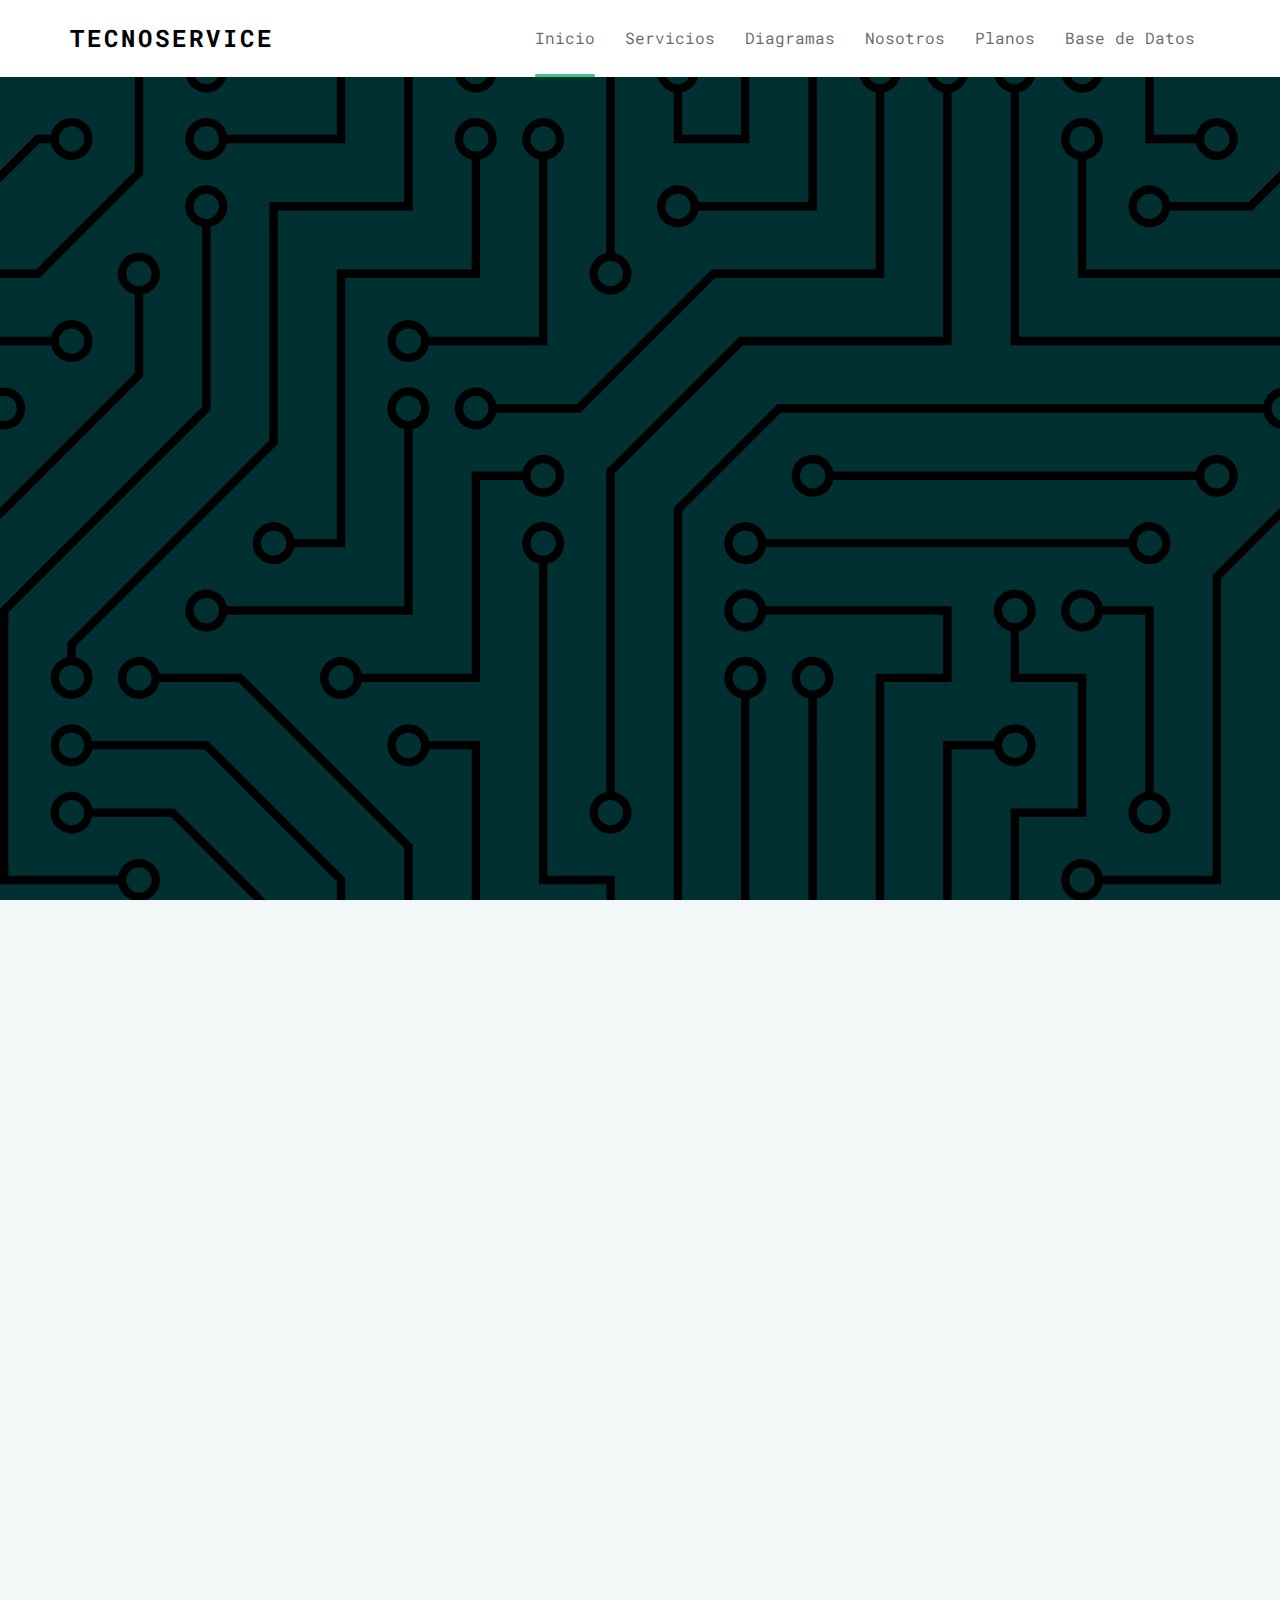
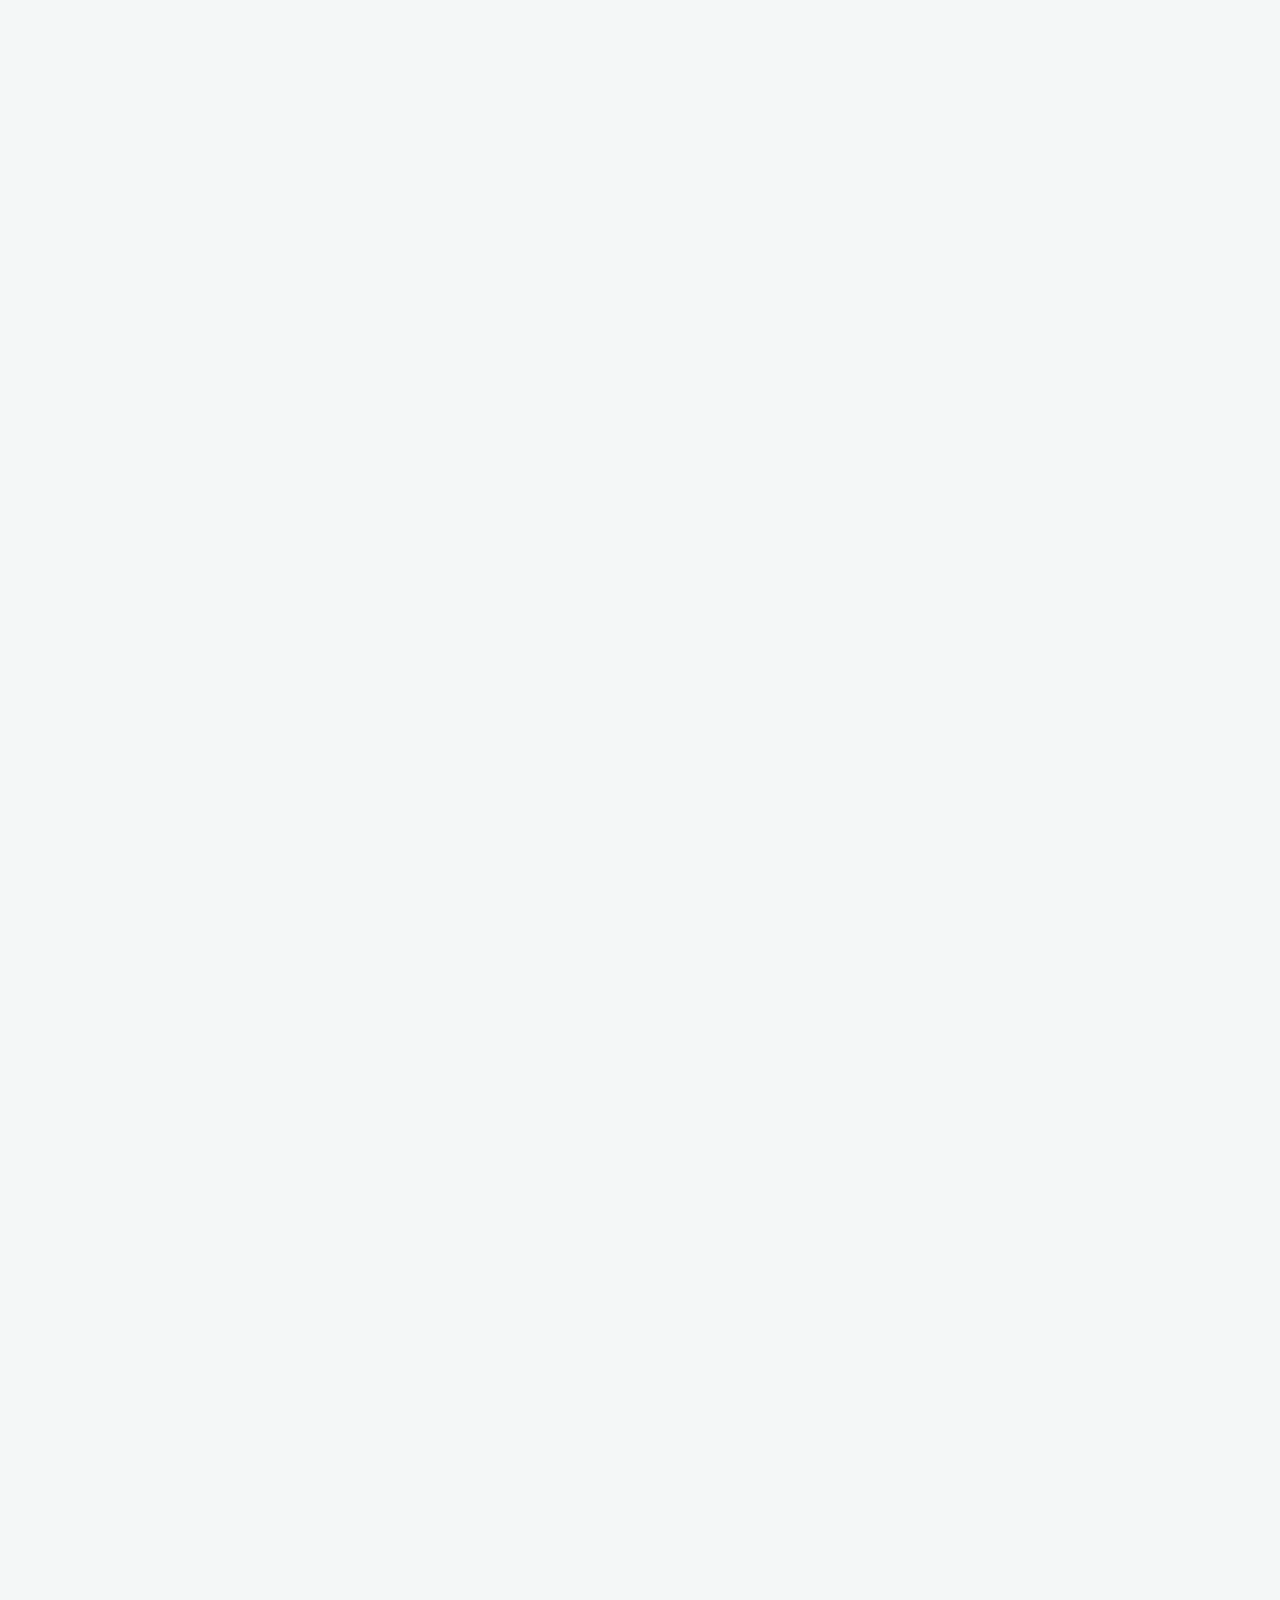
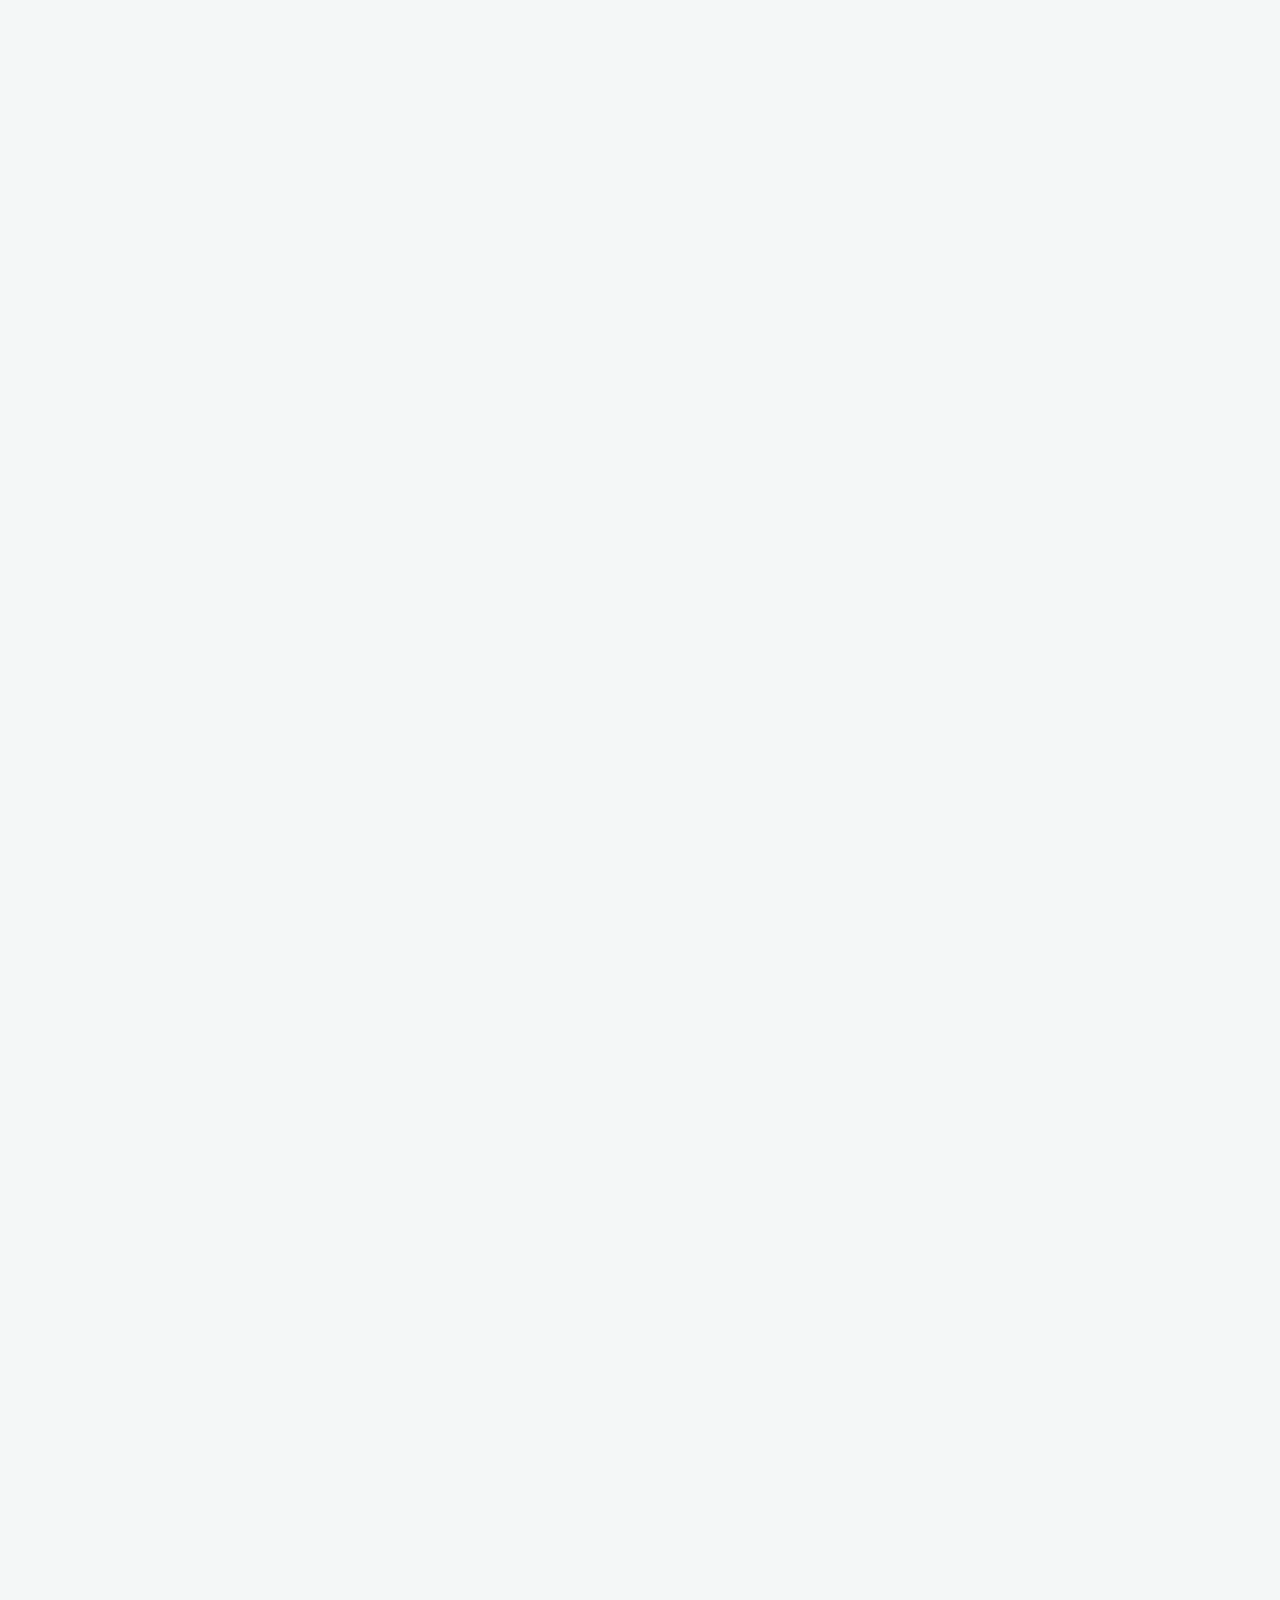
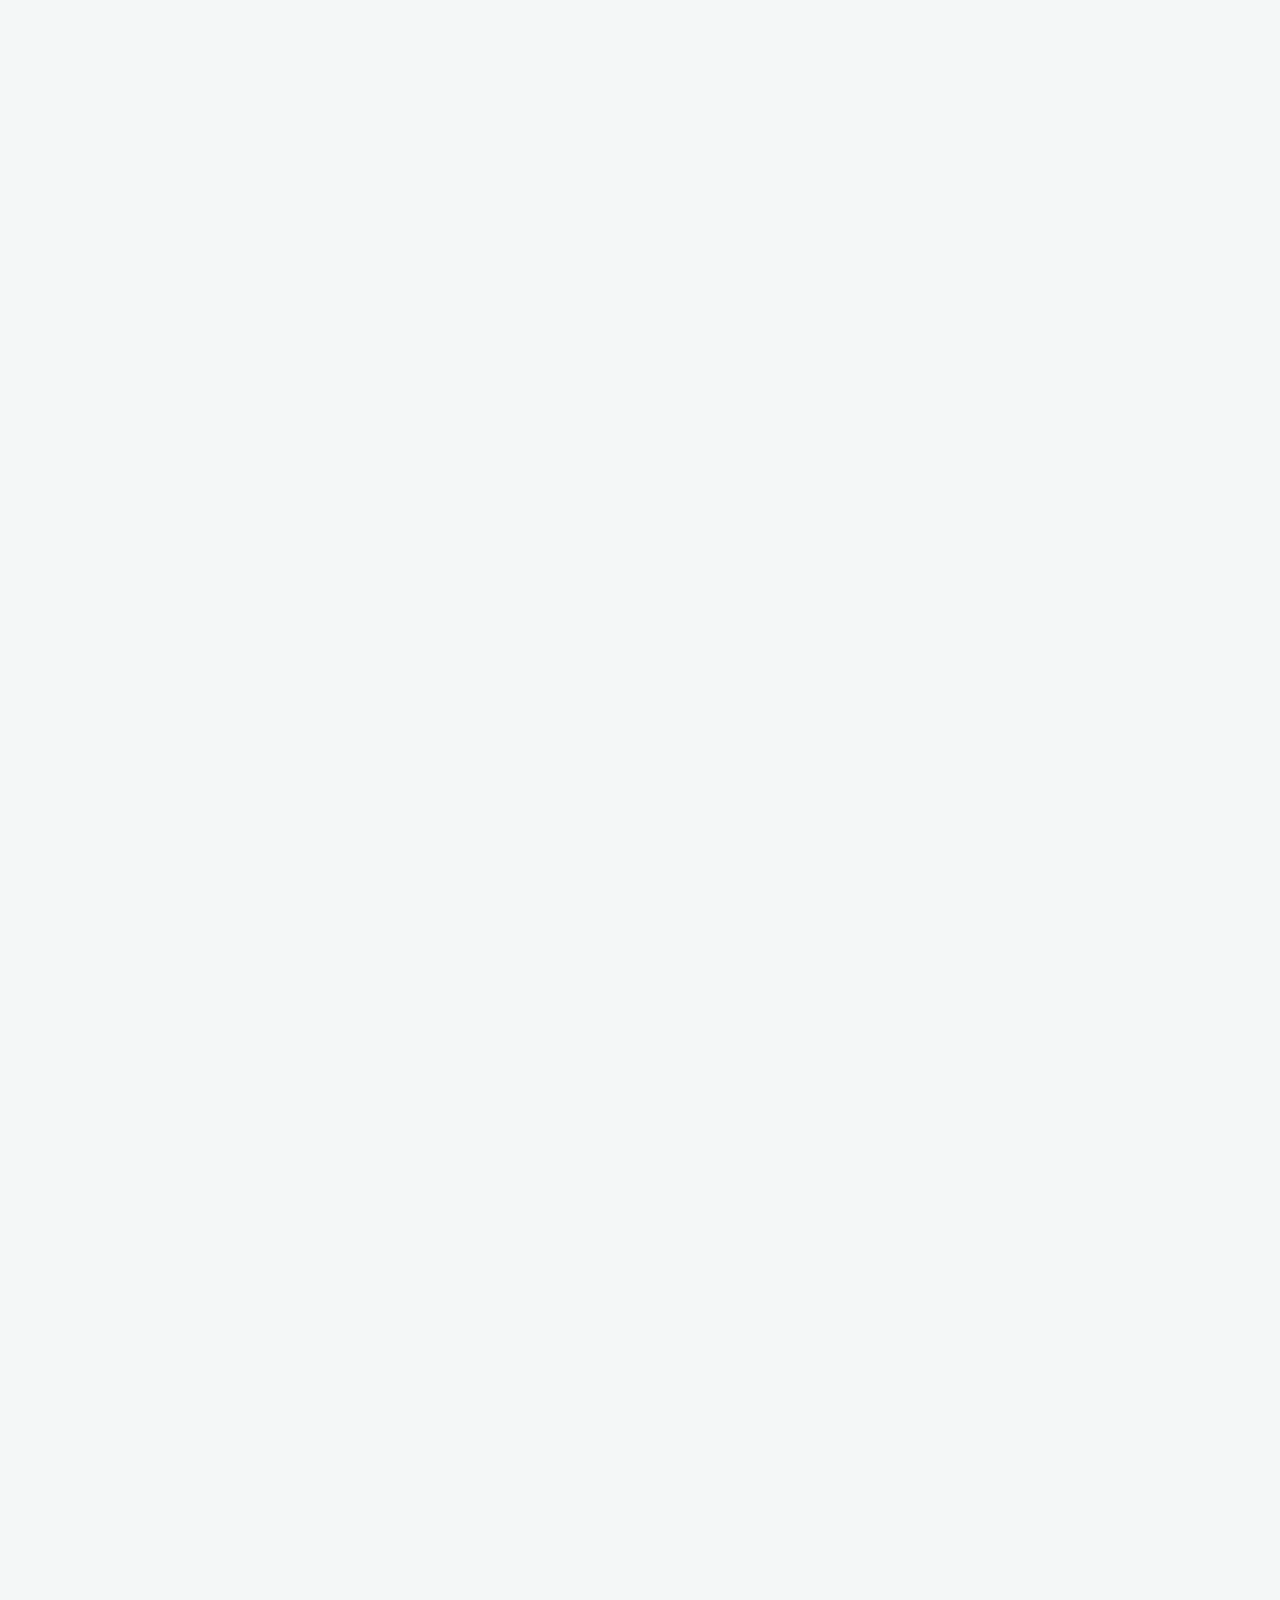
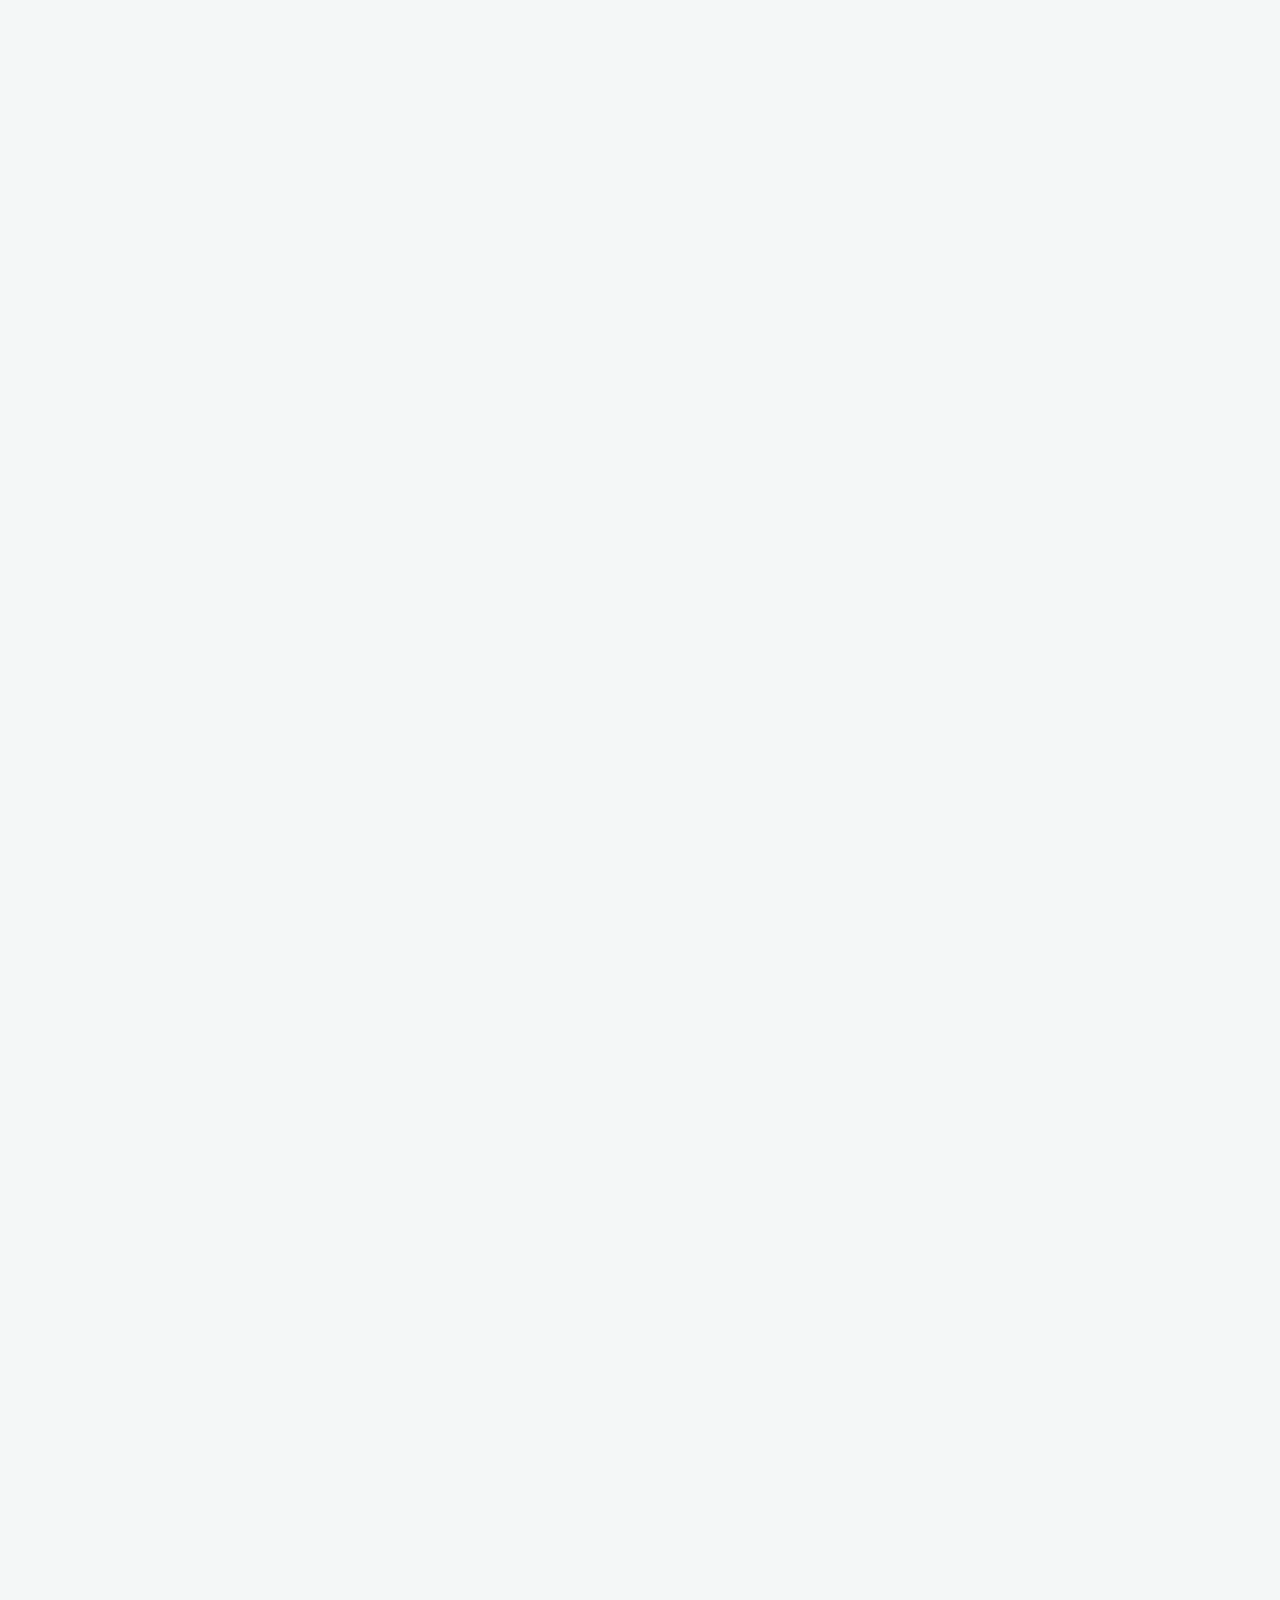
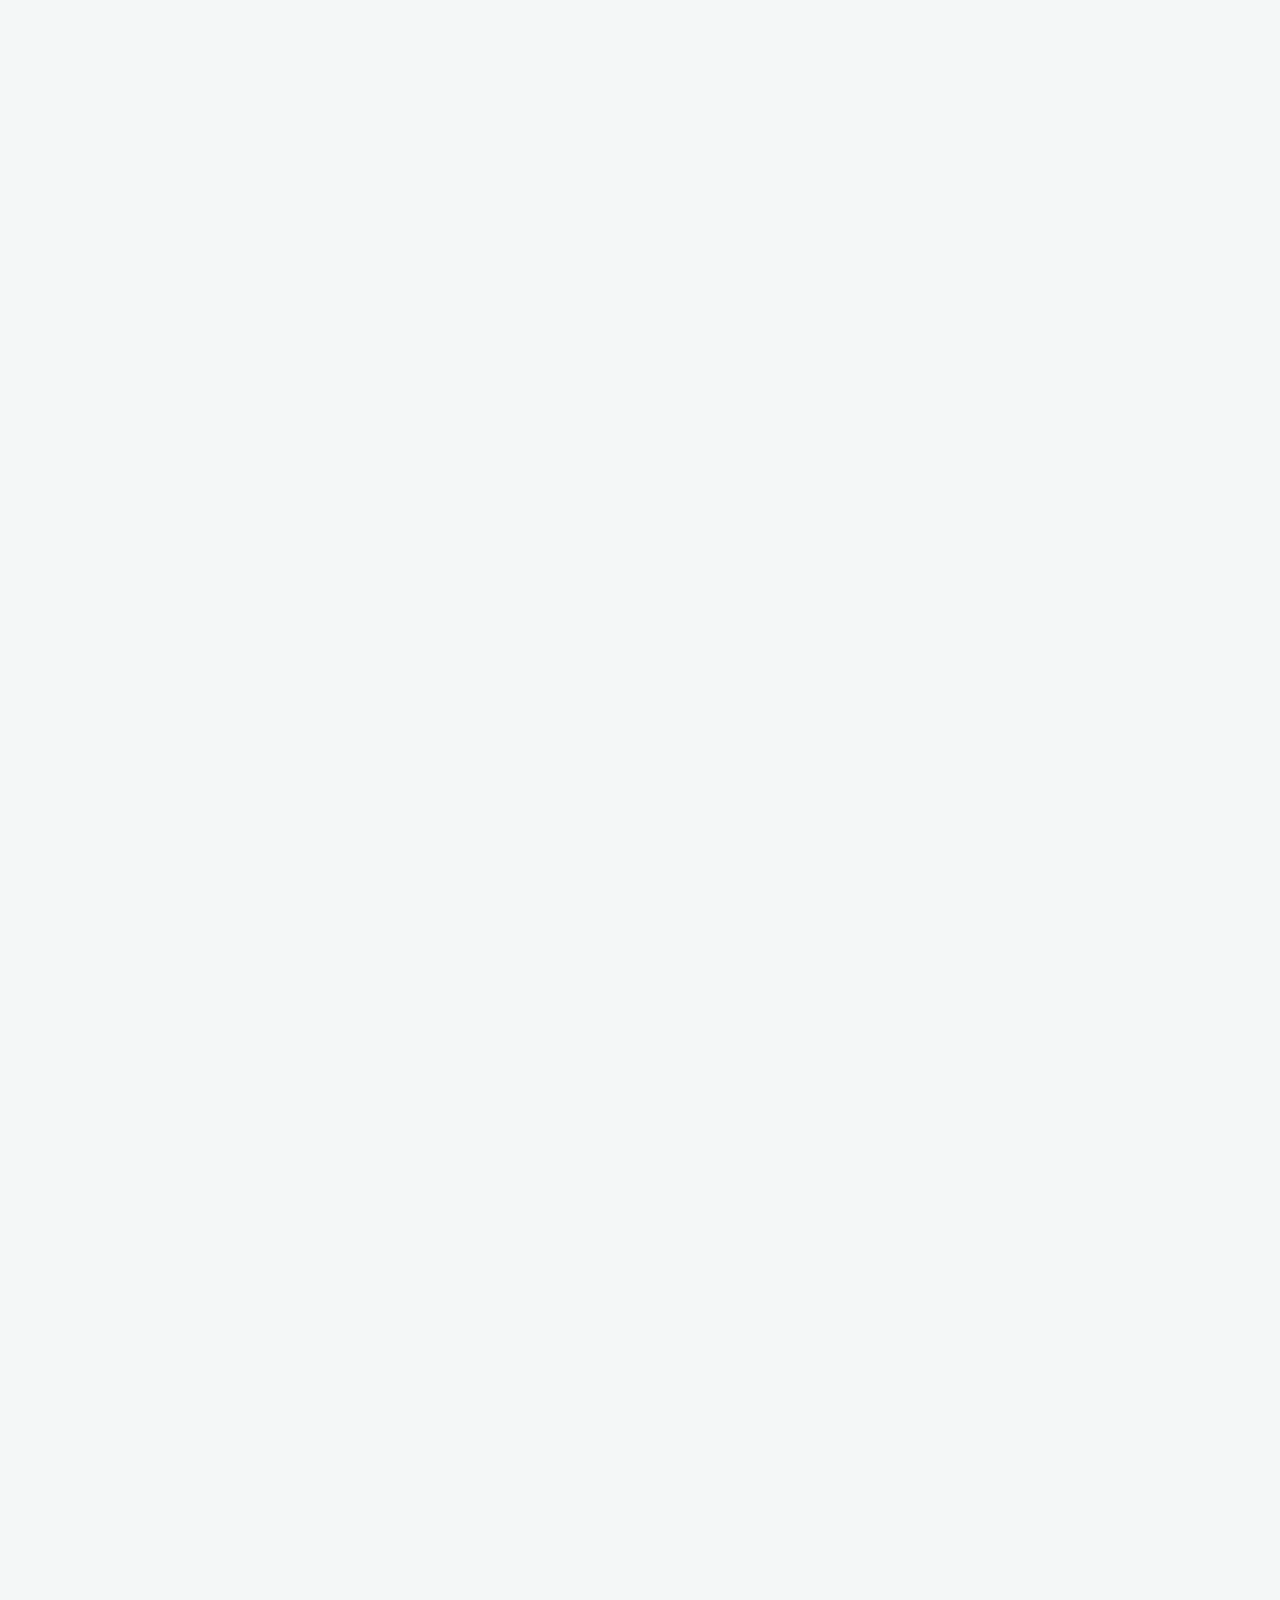
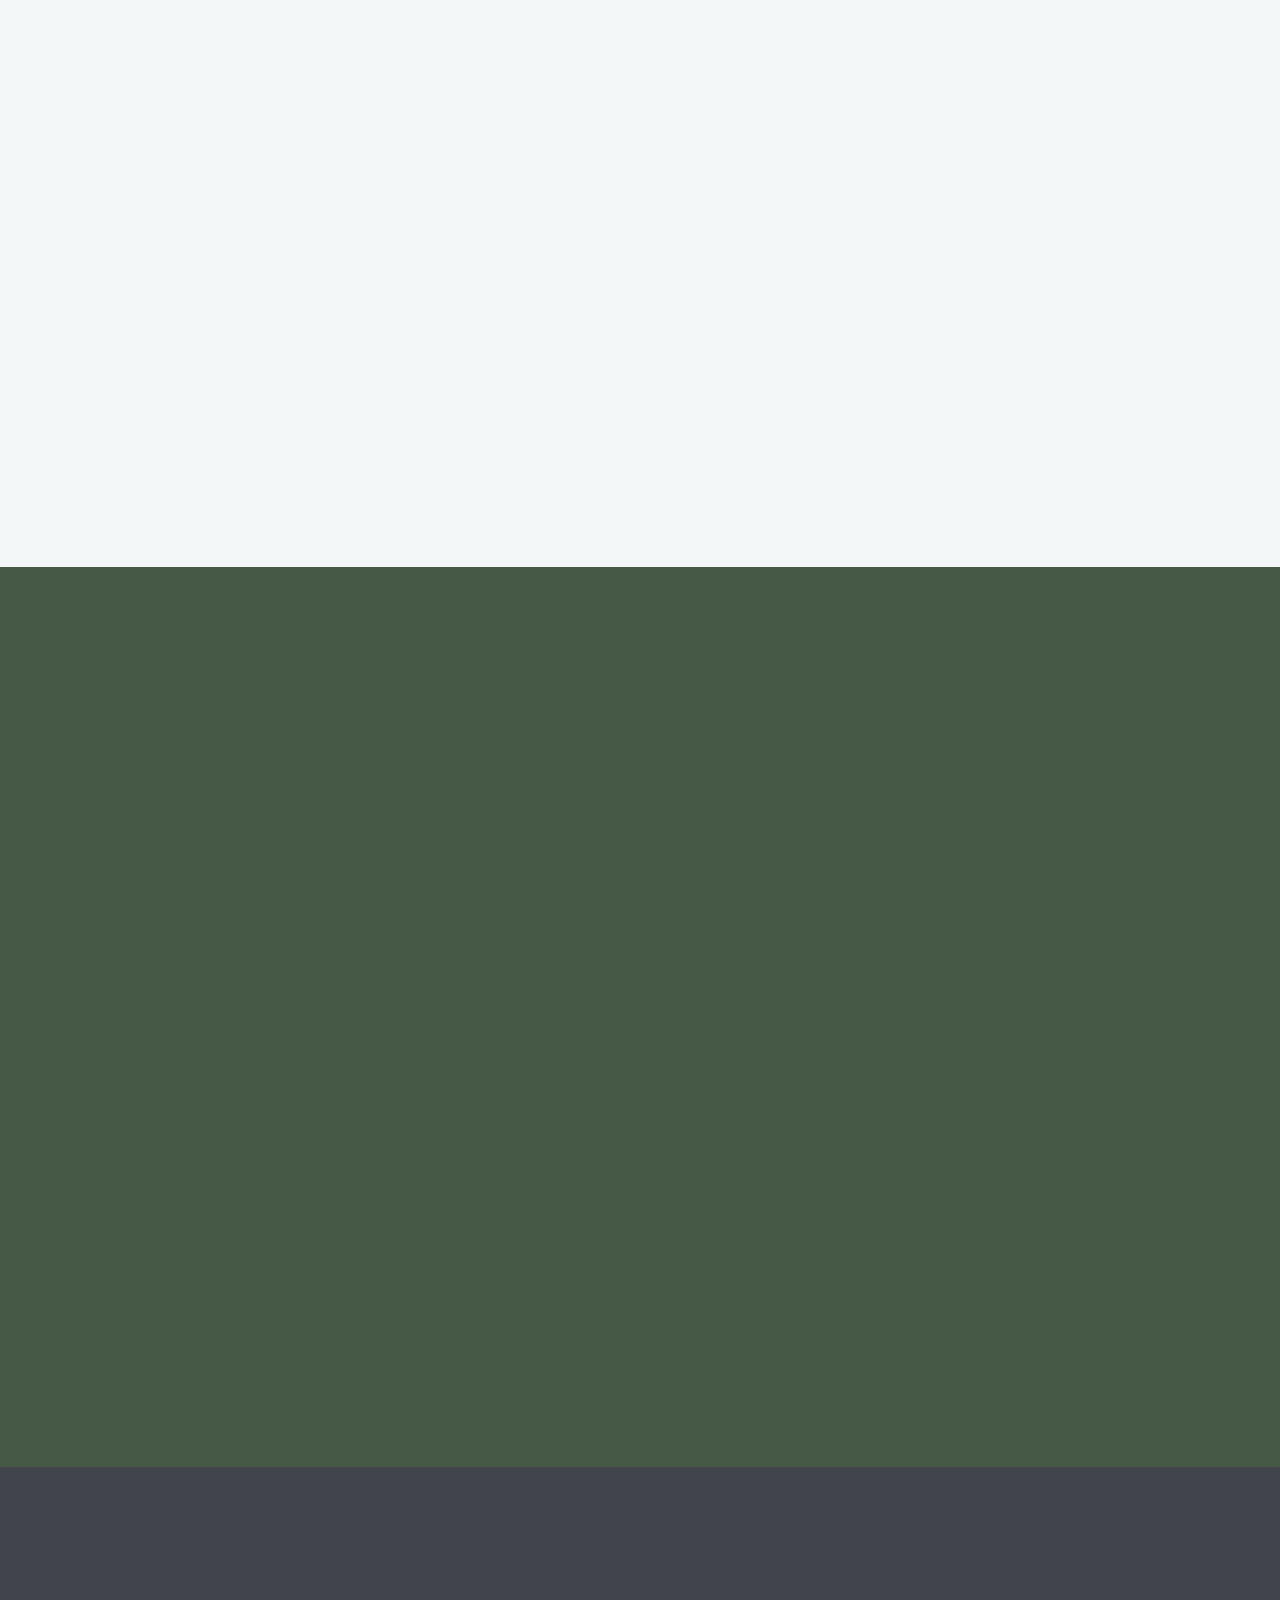
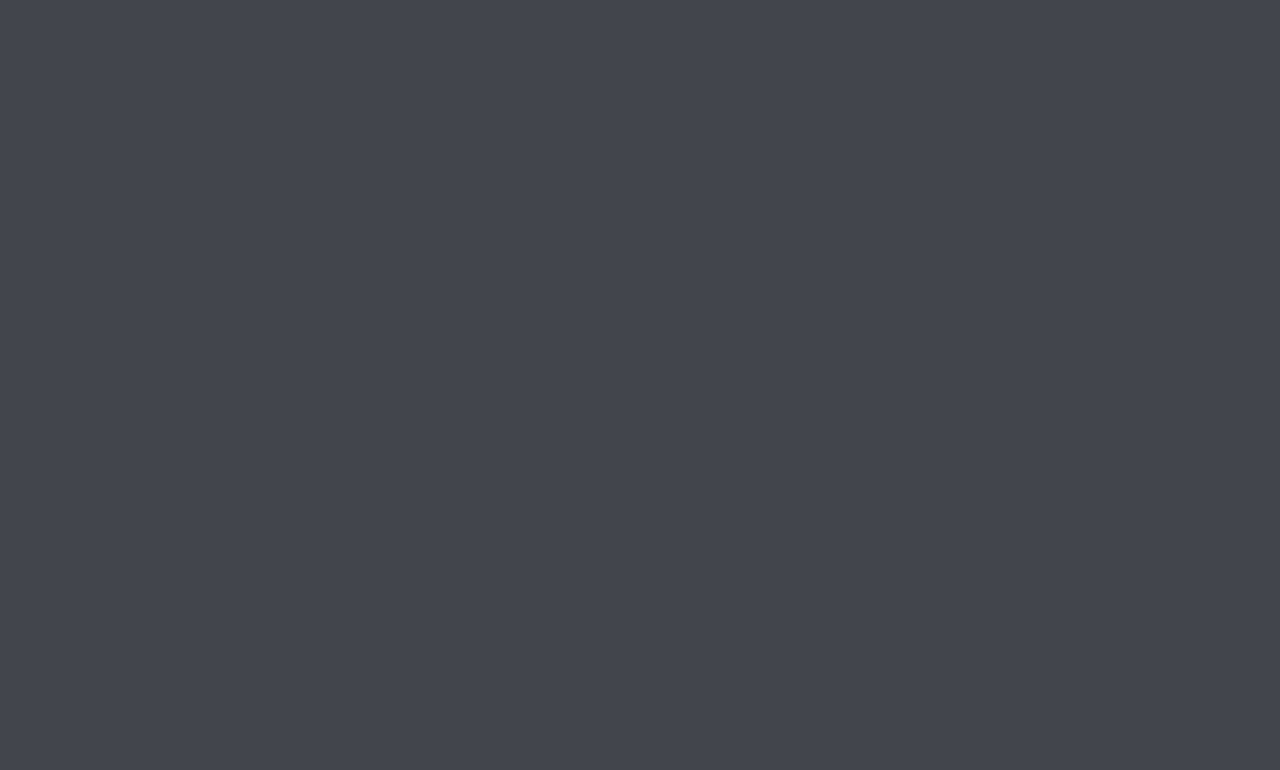
<file: index.html>
<!DOCTYPE html>
<html lang="es" class="no-js">

<head>
	<meta charset="utf-8">
	<meta http-equiv="X-UA-Compatible" content="IE=edge">
	<title>TecnoService</title>
	<meta name="viewport" content="width=device-width, initial-scale=1">
	<meta name="author" content="Baamonde Ezequiel" />
	<!-- Facebook and Twitter integration -->
	<meta property="og:title" content="" />
	<meta property="og:image" content="" />
	<meta property="og:url" content="" />
	<meta property="og:site_name" content="" />
	<meta property="og:description" content="" />
	<meta name="twitter:title" content="" />
	<meta name="twitter:image" content="" />
	<meta name="twitter:url" content="" />
	<meta name="twitter:card" content="" />

	<link rel="shortcut icon" href="images/favicon2.png">

	<link href="https://fonts.googleapis.com/css?family=Roboto+Mono:300,400" rel="stylesheet">

	<!-- Animate.css -->
	<link rel="stylesheet" href="css/animate.css">
	<!-- Icomoon Icon Fonts-->
	<link rel="stylesheet" href="css/icomoon.css">
	<!-- Simple Line Icons -->
	<link rel="stylesheet" href="css/simple-line-icons.css">
	<!-- Bootstrap  -->
	<link rel="stylesheet" href="css/bootstrap.css">
	<!-- Style -->
	<link rel="stylesheet" href="css/style.css">
	<!-- Modernizr JS -->
	<script src="js/modernizr-2.6.2.min.js"></script>

</head>

<body>
	<header role="banner" id="fh5co-header">
		<div class="container">
			<div class="row">
				<nav class="navbar navbar-default navbar-fixed-top">
					<div class="navbar-header">
						<!-- BOTON MENU PARA CELULARES -->
						<a href="#" class="js-fh5co-nav-toggle fh5co-nav-toggle" data-toggle="collapse"
							data-target="#navbar" aria-expanded="false" aria-controls="navbar"><i></i></a>
						<a class="navbar-brand" href="index.html">TecnoService</a>
					</div>
					<div id="navbar" class="navbar-collapse collapse">
						<ul class="nav navbar-nav navbar-right">
							<li class="active"><a href="#" data-nav-section="inicio"><span>Inicio</span></a></li>
							<li><a href="#" data-nav-section="servicios"><span>Servicios</span></a></li>
							<li><a href="#" data-nav-section="diagramas"><span>Diagramas</span></a></li>
							<li><a href="#" data-nav-section="información"><span>Nosotros</span></a></li>
							<li><a href="#" data-nav-section="planos"><span>Planos</span></a></li>
							<li><a href="#" data-nav-section="bd"><span>Base de Datos</span></a></li>
						</ul>
					</div>
				</nav>
			</div>
		</div>
	</header>

	<!-- CUERPO -->
	<section id="fh5co-home" data-section="inicio"
		style="background-color: #006164; background-image: url(images/circuit-board.svg);"
		data-stellar-background-ratio="0.5">
		<div class="gradient"></div>
		<div class="container">
			<div class="text-wrap">
				<div class="text-inner">
					<div class="row">
						<div class="col-md-8 col-md-offset-2 text-center">
							<h1 class="animate-box"><span class="big">PROYECTO ANUAL</span> <br><span>E.E.S.T.N°4</span>
								<br><span class="medium">MODELO Y SISTEMAS</span><br><span>Prof. Bouquet Ariel</span>
								<br> <span class="medium">BASE DE DATOS</span></h1>
							<h2 class="animate-box">Baamonde, Gonzalez.F, Niz, Ayala.N</h2>
							<div class="call-to-action">
								<a href="https://drive.google.com/drive/folders/1qQOYwvj9GF6wQmZ2IKnmTMOmg3T91O16?usp=sharing"
									target="_blank" class="demo animate-box"><i class="icon-google"></i> GOOGLE
									DRIVE</a>
								<!-- <a href="#" class="download animate-box"><i class="icon-download"></i> Download</a> -->
							</div>
						</div>
					</div>
				</div>
			</div>
		</div>
	</section>
	<!-- ######################################################################## -->
	<!-- SERVICIOS -->
	<section id="fh5co-services" data-section="servicios">
		<div class="fh5co-services">
			<div class="container">
				<div class="row"></div>
				<div class="col-md-4 text-center">
					<!-- CAJA 1 -->
					<div class="box-services">
						<div class="icon animate-box">
							<span><i class="icon-book"></i></span>
						</div>
						<div class="fh5co-post animate-box">
							<h3>Servicio Técnico</h3>
							<p>A domicilio o en nuestro local.</p>
						</div>
					</div>
				</div>

				<div class="col-md-4 text-center">
					<!-- CAJA 2 -->
					<div class="box-services">
						<div class="icon animate-box">
							<!-- icon-screen-desktop / icon-trophy-->
							<span><i class="icon-screen-desktop"></i></span>
						</div>
						<div class="fh5co-post animate-box">
							<!-- WEB HOSTING -->
							<h3>Web Hosting y Páginas Webs</h3>
							<p>Rapido, confiable y seguro, con una interfaz intuitiva para cargar tu Página Web.<br>¿No
								tenes una? TecnoService la desarrolla.</p>
						</div>

					</div>

				</div>
				<div class="col-md-4 text-center">
					<!-- CAJA 3 -->
					<div class="box-services">
						<div class="icon animate-box">
							<span><i class="icon-people"></i></span>
						</div>
						<div class="fh5co-post animate-box">
							<h3>Venta de Componentes</h3>
							<p>¡Arma tu PC con los componentes que vos quieras!</p>
						</div>
					</div>
				</div>

			</div>
		</div>
		</div>
	</section>
	<!-- ######################################################################## -->
	<!-- DIAGRAMAS -->
	<section id="fh5co-explore" data-section="diagramas">
		<div class="container">
			<div class="row">
				<div class="col-md-12 section-heading text-center">
					<h2 class="animate-box">Diagramas y Cursogramas de la empresa</h2>
					<div class="row">
						<div class="col-md-8 col-md-offset-2 subtext animate-box">
							<h3>Flujo de datos y Entidad - Relación</a></h3>
						</div>
					</div>
				</div>
			</div>
		</div>
		<!-- TARJETAS DE IMAGENES -->
		<div class="fh5co-project">
			<div class="container">
				<div class="row">
					<div class="col-md-4">
						<div class="fh5co-portfolio animate-box">
							<!-- SECTOR VENTAS, ATENCIÓN AL CLIENTE, DEPÓSITO -->
							<a href="https://gitmind.com/app/docs/m8vpvgcg"
								target="_blank">
								<div class="portfolio-entry"
									style="background-image: url(images/DFD/EsquemaRelaciones.jpg);">
									<div class="desc">
										<p>Nuestras Tablas relacionadas</p>
									</div>
								</div>
								<div class="portfolio-text text-center">
									<h3>Esquema de Relaciones</h3>
									<ul class="stuff">
										<li><i class="icon-download"></i></li>
									</ul>
								</div>
							</a>
						</div>
						<div class="fh5co-portfolio animate-box">
							<!-- SECTOR VENTAS, ATENCIÓN AL CLIENTE, DEPÓSITO -->
							<a href="https://drive.google.com/file/d/1LvfOOKy8RQiJTkyxn7EioD4OIQrP42M9/view?usp=sharing"
								target="_blank">
								<div class="portfolio-entry"
									style="background-image: url(images/DFD/DEPOSITO_ETC.png);">
									<div class="desc">
										<p>Este diagrama de flujo de datos cubre los sectores de <strong>"Venta física",
												"Atenc. al cliente" y "Depósito"</strong></p>
									</div>
								</div>
								<div class="portfolio-text text-center">
									<h3>Diagrama de Flujo de Datos</h3>
									<ul class="stuff">
										<li><i class="icon-download"></i></li>
									</ul>
								</div>
							</a>
						</div>
					</div>
					<div class="col-md-4">
						<div class="fh5co-portfolio animate-box">
							<!-- SECTOR EMPLEADOS -->
							<a href="https://drive.google.com/file/d/1u5UHKqJwGZrzDQs3acch-m8jSOu0mqpt/view?usp=sharing"
								target="_blank">
								<div class="portfolio-entry" style="background-image: url(images/DFD/EMPLEADOS.jpg);">
									<div class="desc">
										<p>Este diagrama de flujo de datos cubre el sector de
											<strong>"Empleados"</strong></p>
									</div>
								</div>
								<div class="portfolio-text text-center">
									<h3>Diagrama de Flujo de Datos</h3>
									<ul class="stuff">
										<li><i class="icon-download"></i></li>
									</ul>
								</div>
							</a>
						</div>
					</div>
					<div class="col-md-4">
						<div class="fh5co-portfolio animate-box">
							<!-- SECTOR COMPRA ONLINE -->
							<a href="https://drive.google.com/file/d/1bcNrat_9VtUAm9U-c2tv1THB5vVj_JD6/view?usp=sharing"
								target="_blank">
								<div class="portfolio-entry" style="background-image: url(images/DFD/ONLINE.jpg);">
									<div class="desc">
										<p>Este diagrama de flujo de datos cubre el sector de <strong>"Compra en
												línea"</strong></p>
									</div>
								</div>
								<div class="portfolio-text text-center">
									<h3>Diagrama de Flujo de Datos</h3>
									<ul class="stuff">
										<li><i class="icon-download"></i></li>
									</ul>
								</div>
							</a>
						</div>
					</div>
					<div class="col-md-4">
						<div class="fh5co-portfolio animate-box">
							<!-- SECTOR ENVIOS -->
							<a href="#">
								<div class="portfolio-entry" style="background-image: url(images/DFD/ENVIOS.jpg);">
									<div class="desc">
										<p>Este diagrama de flujo de datos cubre el sector de <strong>"Envíos</strong>
										</p>
									</div>
								</div>
								<div class="portfolio-text text-center">
									<h3>Diagrama de Flujo de Datos</h3>
									<ul class="stuff">
										<li><i class="icon-download"></i></li>
									</ul>
								</div>
							</a>
						</div>
					</div>
					<div class="col-md-4">
						<div class="fh5co-portfolio animate-box">
							<!-- entidad - relación -->
							<a href="https://drive.google.com/file/d/1I6V-I2soLIXa1Q9mK0ogdhWXFc7TTNtB/view?usp=sharing"
								target="_blank">
								<div class="portfolio-entry"
									style="background-image: url(images/DFD/diagrama\ entidad-relacion.jpg);">
									<div class="desc">
										<p>Diagrama de Entidad - Relación de nuestro <strong>sistema</strong></p>
									</div>
								</div>
								<div class="portfolio-text text-center">
									<h3>Entidad - Relación</h3>
									<ul class="stuff">
										<li><i class="icon-download"></i></li>
									</ul>
								</div>
							</a>
						</div>
					</div>
					<!-- CURSOGRAMA -->
					<div class="col-md-4">
						<div class="fh5co-portfolio animate-box">
							<a href="https://drive.google.com/file/d/1yosIRNLvtdkxO8vsqeJHVH-pTLhHMBVB/view?usp=sharing"
								target="_blank">
								<div class="portfolio-entry"
									style="background-image: url(images/cursograma/CursoGRama_Pedidos.jpeg);">
									<div class="desc">
										<p>Este cursograma corresponde al sector de <strong>pedidos</strong></p>
									</div>
								</div>
								<div class="portfolio-text text-center">
									<h3>Cursograma Pedidos</h3>
									<ul class="stuff">
										<li><i class="icon-download"></i></li>
									</ul>
								</div>
							</a>
						</div>
					</div>
					<!-- CURSOGRAMA -->
					<div class="col-md-4">
						<div class="fh5co-portfolio animate-box">
							<a href="https://drive.google.com/file/d/1Cy1Kffmx2ursFARItzRPG7vP3toF1ltD/view?usp=sharing"
								target="_blank">
								<div class="portfolio-entry"
									style="background-image: url(images/cursograma/CursoGramaFacturación.jpeg);">
									<div class="desc">
										<p>Este cursograma corresponde al sector de <strong>facturación</strong></p>
									</div>
								</div>
								<div class="portfolio-text text-center">
									<h3>Cursograma Facturación</h3>
									<ul class="stuff">
										<li><i class="icon-download"></i></li>
									</ul>
								</div>
							</a>
						</div>
					</div>
					<!-- CURSOGRAMA -->
					<div class="col-md-4">
						<div class="fh5co-portfolio animate-box">
							<a href="https://drive.google.com/file/d/1nYEyEaG4qM6kthOchdPYhtNgLvZBLUtZ/view?usp=sharing"
								target="_blank">
								<div class="portfolio-entry"
									style="background-image: url(images/cursograma/CursoGramaRemito.jpeg);">
									<div class="desc">
										<p>Este cursograma corresponde a los <strong>remitos</strong></p>
									</div>
								</div>
								<div class="portfolio-text text-center">
									<h3>Cursograma Remito</h3>
									<ul class="stuff">
										<li><i class="icon-download"></i></li>
									</ul>
								</div>
							</a>
						</div>
					</div>
					<!-- CURSOGRAMA -->
					<div class="col-md-4">
						<div class="fh5co-portfolio animate-box">
							<a href="https://drive.google.com/file/d/1rWxI4mAxTEg5R5UJCxN3Iwb8i5DjYe11/view?usp=sharing"
								target="_blank">
								<div class="portfolio-entry"
									style="background-image: url(images/cursograma/CursogramaCheques.jpeg);">
									<div class="desc">
										<p>Este cursograma corresponde a los <strong>cheques</strong></p>
									</div>
								</div>
								<div class="portfolio-text text-center">
									<h3>Cursograma Cheques</h3>
									<ul class="stuff">
										<li><i class="icon-download"></i></li>
									</ul>
								</div>
							</a>
						</div>
					</div>


				</div>
			</div>
		</div>

		<!-- ######################################################################## -->
		<br>
		<br><br><br><br><br><br><br>
		<!-- TECNOSERVICE INFORMACIÓN -->
		<div class="container" data-section="información">
			<div class="row">
				<div class="col-md-12 section-heading text-center">
					<h2 class="animate-box">Información de <a href="#">TecnoService</a></h2>
					<div class="row">
						<div class="col-md-8 col-md-offset-2 subtext animate-box">
							<h3>TecnoService busca que el cliente tenga la comodidad de subir su página web de manera
								sencilla a un host confiable y rapido. También de solicitar un técnico
								a domicilio o solicitar un diseño web y el desarrollo del mismo. Vendemos componentes
								informáticos y armamos la PC de tus sueños.</h3>
						</div>
					</div>
				</div>
			</div>
		</div>
		<div class="fh5co-project">
			<div class="container">
				<div class="row">

					<div class="col-md-4">
						<div class="fh5co-portfolio animate-box">
							<!-- LOGO -->
							<a href="https://drive.google.com/file/d/1dq1QFqkpz1O4yuV7bJsDCteDT5ffh1_k/view?usp=sharing"
								target="_blank">
								<div class="portfolio-entry"
									style="background-image: url(images/tecnoservice/walpapper.jpg);">
								</div>
								<div class="portfolio-text text-center">
									<h3>Logo</h3>
									<ul class="stuff">
										<li><i class="icon-download"></i></li>
									</ul>
								</div>
							</a>
						</div>
					</div>

					<div class="col-md-4">
						<div class="fh5co-portfolio animate-box">
							<!-- INSTAGRAM -->
							<a href="https://www.youtube.com/watch?v=bKDnNYmfS2o&ab_channel=InmoBusqueda"
								target="_blank">
								<div class="portfolio-entry"
									style="background-image: url(images/tecnoservice/local.png);">
									<div class="desc">
										<p>¡Mira cómo es nuestro local!</p>
									</div>
								</div>
								<div class="portfolio-text text-center">
									<h3>Local</h3>
									<ul class="stuff">
										<li><i class="icon-youtube"></i></li>
									</ul>
								</div>
							</a>
						</div>
					</div>

					<div class="col-md-4">
						<div class="fh5co-portfolio animate-box">
							<!-- UBICACIÓN -->
							<a href="https://goo.gl/maps/ojti4NKjFrdnsgyr7" target="_blank">
								<div class="portfolio-entry"
									style="background-image: url(images/tecnoservice/ubicación.png);">
									<div class="desc">
										<p>Decidimos esta ubicación por el hecho de que se encuentra en una zona
											centrica, cerca de la estación de tren y de rutas
											de transporte público. Además por la zona no se encuentran empresas de
											nuestro rubro.
										</p>
									</div>
								</div>
								<div class="portfolio-text text-center">
									<h3>Ubicación</h3>
									<ul class="stuff">
										<li><i class="icon-location2"></i></li>
									</ul>
								</div>
							</a>
						</div>
					</div>
					<!-- CICLO DE VIDA -->
					<div class="col-md-4">
						<div class="fh5co-portfolio animate-box">
							<a href="https://drive.google.com/file/d/1rlCg5uMouyfP8yZIm9s6jDmsirlRKGLc/view?usp=sharing"
								target="_blank">
								<div class="portfolio-entry"
									style="background-image: url(images/tecnoservice/CicloDeVida_TecnoService.jpg);">
									<div class="desc">
										<p>Ciclo de vida de nuestra empresa</p>
									</div>
								</div>
								<div class="portfolio-text text-center">
									<h3>Ciclo de Vida</h3>
									<ul class="stuff">
										<li><i class="icon-book"></i></li>
									</ul>
								</div>
							</a>
						</div>
					</div>
				</div>
			</div>
		</div>




		<br><br><br>
		<!-- ######################################################################## -->
		<!-- NUMEROS INSTAGRAM -->
		<div id="fh5co-counter-section" class="fh5co-counters">
			<div class="container">
				<div class="row">
					<div class="col-md-6 col-md-offset-3 animate-box">
						<center>
							<p>SEGUINOS EN <a href="https://www.instagram.com/tecnoservice_zonasur/"
									target="_blank">INSTAGRAM <i class="icon-instagram"></i></a></p>
						</center>
					</div>
				</div>
				<div class="row animate-box">
					<!-- <div class="col-md-3 text-center">
						<span class="fh5co-counter js-counter" data-from="0" data-to="31" data-speed="5000" data-refresh-interval="50"></span>
						<span class="fh5co-counter-label">Publicaciones</span>
					</div> -->
					<div class="col-md-6 text-center">
						<span class="fh5co-counter js-counter" data-from="0" data-to="31" data-speed="5000"
							data-refresh-interval="50"></span>
						<span class="fh5co-counter-label">Publicaciones</span>
					</div>

					<div class="col-md-6 text-center">
						<span class="fh5co-counter js-counter" data-from="0" data-to="211" data-speed="5000"
							data-refresh-interval="50"></span>
						<span class="fh5co-counter-label">Seguidores</span>
					</div>
					<!-- <div class="col-md-3 text-center">
						<span class="fh5co-counter js-counter" data-from="0" data-to="8687" data-speed="5000" data-refresh-interval="50"></span>
						<span class="fh5co-counter-label">Finished Projects</span>
					</div> -->
				</div>
			</div>
		</div>

	</section>

	<!-- ######################################################################## -->
	<!-- PLANOS -->
	<section id="fh5co-testimony" data-section="planos">
		<div class="container">
			<div class="row">
				<div class="col-md-12 section-heading text-center">
					<h2 class="animate-box"><span>Plano de la empresa y vista gráfica</span></h2>
					<p class="animate-box">Hace clic para ver una <a
							href="https://docs.google.com/presentation/d/1BjqbeFvYMIMUcwgh64qQ-loG2RcpvOyL/edit?usp=sharing&ouid=118205888727422336835&rtpof=true&sd=true"
							target="_blank"><strong>Presentación 3D</strong></a></p><!-- PONER LINK -->
					<div class="row">
						<div class="col-md-8 col-md-offset-2 subtext animate-box">
						</div>
					</div>
				</div>
			</div>
			<div class="row">
				<!-- PLANO gral -->
				<div class="col-md-4">
					<div class="fh5co-portfolio animate-box">

						<a href="https://drive.google.com/file/d/1nAdqfTl9R39VA4vNrlHurU6XA0tqC0Yd/view?usp=sharing"
							target="_blank">
							<div class="portfolio-entry" style="background-image: url(images/tecnoservice/Plano.jpg);">
								<div class="desc">
									<p>Realizado en hoja tamaño A3</p>
								</div>
							</div>
							<div class="portfolio-text text-center">
								<h3>Vista General</h3>
								<ul class="stuff">
									<li><i class="icon-book"></i></li>
								</ul>
							</div>
						</a>
					</div>
				</div>
				<!-- VISTA 3D - 1-->
				<div class="col-md-4">
					<div class="fh5co-portfolio animate-box">
						<a href="#">
							<div class="portfolio-entry"
								style="background-image: url(images/tecnoservice/3D/AtencionAlCliente.jpg);">
								<div class="desc">
									<p>Vista gráfica 3D</p>
								</div>
							</div>
							<div class="portfolio-text text-center">
								<h3>Sector Atención al Cliente</h3>
								<ul class="stuff">
									<li><i class="icon-book"></i></li>
								</ul>
							</div>
						</a>
					</div>
				</div>
				<!-- VISTA 3D - 2-->
				<div class="col-md-4">
					<div class="fh5co-portfolio animate-box">
						<a href="#">
							<div class="portfolio-entry"
								style="background-image: url(images/tecnoservice/3D/Reuniones.jpg);">
								<div class="desc">
									<p>Vista gráfica 3D</p>
								</div>
							</div>
							<div class="portfolio-text text-center">
								<h3>Sector Reuniones</h3>
								<ul class="stuff">
									<li><i class="icon-book"></i></li>
								</ul>
							</div>
						</a>
					</div>
				</div>
				<!-- <div class="col-md-4">
					<div class="testimony-entry animate-box">
						<div class="feed-bubble">
							<p>Far far away, behind the word mountains, far from the countries Vokalia and Consonantia, there live the blind texts.</p>
						</div>
						<div class="author-img" style="background-image: url(images/user-1.jpg);"></div>
						<span class="user">Randy White <br> <small>Bloger, Analyst</small></span>
					</div>

					<div class="testimony-entry animate-box">
						<div class="feed-bubble">
							<p>Vokalia and Consonantia, there live the blind texts Far far away, behind the word mountains</p>
						</div>
						<div class="author-img" style="background-image: url(images/user-2.jpg);"></div>
						<span class="user">Randy White <br> <small>Bloger, Analyst</small></span>
					</div>

					<div class="testimony-entry animate-box">
						<div class="feed-bubble">
							<p>Far far away, behind the word mountains, far from the countries Vokalia and Consonantia, there live the blind texts.</p>
						</div>
						<div class="author-img" style="background-image: url(images/user-4.jpg);"></div>
						<span class="user">Randy White <br> <small>Bloger, Analyst</small></span>
					</div>
				</div>

				<div class="col-md-4">
					<div class="testimony-entry animate-box">
						<div class="feed-bubble">
							<p>Far far away, behind the word mountains, far from the countries Vokalia and Consonantia, there live the blind texts. Vokalia and Consonantia, there live the blind texts.</p>
						</div>
						<div class="author-img" style="background-image: url(images/user-3.jpg);"></div>
						<span class="user">Randy White <br> <small>Bloger, Analyst</small></span>
					</div>

					<div class="testimony-entry animate-box">
						<div class="feed-bubble">
							<p>Far far away, behind the word mountains. Vokalia and Consonantia</p>
						</div>
						<div class="author-img" style="background-image: url(images/user-5.jpg);"></div>
						<span class="user">Randy White <br> <small>Bloger, Analyst</small></span>
					</div>

					<div class="testimony-entry animate-box">
						<div class="feed-bubble">
							<p>Far far away, behind the word mountains, far from the countries Vokalia and Consonantia, there live the blind texts.</p>
						</div>
						<div class="author-img" style="background-image: url(images/user-1.jpg);"></div>
						<span class="user">Randy White <br> <small>Bloger, Analyst</small></span>
					</div>
				</div>

				<div class="col-md-4">
					<div class="testimony-entry animate-box">
						<div class="feed-bubble">
							<p>Far far away, behind the word mountains, far from the countries Vokalia and Consonantia, there live the blind texts.</p>
						</div>
						<div class="author-img" style="background-image: url(images/user-6.jpg);"></div>
						<span class="user">Randy White <br> <small>Bloger, Analyst</small></span>
					</div>

					<div class="testimony-entry animate-box">
						<div class="feed-bubble">
							<p>Far far away, behind the word mountains, far from the countries Vokalia and Consonantia, there live the blind texts.</p>
						</div>
						<div class="author-img" style="background-image: url(images/user-3.jpg);"></div>
						<span class="user">Randy White <br> <small>Bloger, Analyst</small></span>
					</div>

					<div class="testimony-entry animate-box">
						<div class="feed-bubble">
							<p>Far far away, behind the word mountains, far from the countries Vokalia and Consonantia, there live the blind texts.</p>
						</div>
						<div class="author-img" style="background-image: url(images/user-4.jpg);"></div>
						<span class="user">Randy White <br> <small>Bloger, Analyst</small></span>
					</div>
				</div> -->

			</div>
		</div>
	</section>
	<!-- 	
	<section id="fh5co-pricing" data-section="pricing">
		<section class="pricing-section bg-3">
      	<div class="container">
      		<div class="row">
					<div class="col-md-12 section-heading text-center">
						<h2 class="animate-box">Pricing</h2>
						<div class="row">
							<div class="col-md-8 col-md-offset-2 subtext animate-box">
								<h3>Far far away, behind the word mountains, far from the countries Vokalia and Consonantia, there live the blind texts.</h3>
							</div>
						</div>
					</div>
				</div>
      		<div class="row">
      			<div class="col-md-4 text-center animate-box">
      				<div class="pricing__item">
	                    <h3 class="pricing__title">Startup</h3>
	                    <div class="pricing__price"><span class="pricing_currency">$</span>9.90</div>
	                    <p class="pricing__sentence">Small business solution</p>
	                    <ul class="pricing__feature-list">
	                        <li class="pricing__feature">Unlimited calls</li>
	                        <li class="pricing__feature">Free hosting</li>
	                        <li class="pricing__feature">40MB of storage space</li>
	                    </ul>
	                    <p><a href="#" class="btn btn-primary btn-lg pricing__action">Read More</a></p>
	                </div>	
      			</div>
      			<div class="col-md-4 text-center animate-box">
      				<div class="pricing__item">
	                    <h3 class="pricing__title">Medium</h3>
	                    <div class="pricing__price"><span class="pricing_currency">$</span>29,90</div>
	                    <p class="pricing__sentence">Medium business solution</p>
	                    <ul class="pricing__feature-list">
	                        <li class="pricing__feature">Unlimited calls</li>
	                        <li class="pricing__feature">Free hosting</li>
	                        <li class="pricing__feature">10 hours of support</li>
	                        <li class="pricing__feature">Social media integration</li>
	                        <li class="pricing__feature">1GB of storage space</li>
	                    </ul>
	                    <p><a href="#" class="btn btn-primary btn-lg pricing__action">Read More</a></p>
	                </div>
      			</div>
      			<div class="col-md-4 text-center animate-box">
      				<div class="pricing__item">
	                    <h3 class="pricing__title">Large</h3>
	                    <div class="pricing__price"><span class="pricing_currency">$</span>59,90</div>
	                    <p class="pricing__sentence">Gigantic business solution</p>
	                    <ul class="pricing__feature-list">
	                        <li class="pricing__feature">Unlimited calls</li>
	                        <li class="pricing__feature">Free hosting</li>
	                        <li class="pricing__feature">Unlimited hours of support</li>
	                        <li class="pricing__feature">Social media integration</li>
	                        <li class="pricing__feature">Anaylitcs integration</li>
	                        <li class="pricing__feature">Unlimited storage space</li>
	                    </ul>
	                    <p><a href="#" class="btn btn-primary btn-lg pricing__action">Read More</a></p>
	                </div>
      			</div>
      		</div>
      	</div>
     </section>
	</section>	 -->

	<!-- ######################################################################## -->
	<!-- BASE DE DATOS -->
	<section id="fh5co-blog" data-section="bd">
		<div class="fh5co-blog">
			<div class="container">
				<div class="row">
					<div class="col-md-12 section-heading text-center">
						<h2 class="animate-box"><span>Nuestra Base de Datos</span></h2>
						<div class="row">
							<div class="col-md-8 col-md-offset-2 subtext">
								<h3 class="animate-box">Tablas, Relaciones, <strong><a
											href="pantallas/ingreso.html">Pantallas</a></strong> y <strong><a
											href="https://drive.google.com/file/d/1f4dL9ZZVRy554SDEPXY0cC__SPNQkpHF/view?usp=sharing"
											target="_blank">Diccionario de Datos</a></strong></h3>
							</div>
						</div>
					</div>
				</div>
				<!-- BLOQUES -->
				<div class="row">
					<!-- Tablas -->
					<div class="col-md-4 animate-box blog">
						<a href="https://drive.google.com/file/d/1Sq-CkukNieECTXOkiDlt1oArUqg80tgl/view?usp=sharing"
							target="_blank" class="entry">
							<div class="blog-bg" style="background-image: url(images/BD/ShowTables.jpg);">
								<!-- <div class="date">
									<span>03</span>
									<small>Mar</small>
								</div> -->
								<div class="desc">
									<p>Todas las tablas de nuestra base de datos</p>
								</div>
							</div>
							<div class="desc-grid">
								<h3>Show Tables</h3>
							</div>
						</a>
					</div>
					<!-- CLIENTES -->
					<div class="col-md-4 animate-box blog">
						<a href="https://drive.google.com/file/d/1mw648hHcdOjr_XBs1AYoxmrodkp3yGCU/view?usp=sharing"
							target="_blank" class="entry">
							<div class="blog-bg" style="background-image: url(images/BD/Clientes.jpg);">
								<div class="desc">
									<p>Describe Clientes</p>
								</div>
							</div>
							<div class="desc-grid">
								<h3>Clientes</h3>
							</div>
						</a>
					</div>
					<!-- DOMICILIO -->
					<div class="col-md-4 animate-box blog">
						<a href="https://drive.google.com/file/d/1ZlaALNYMaB5vtJpkGm6TNZDzV6xnFoP7/view?usp=sharing"
							target="_blank" class="entry">
							<div class="blog-bg" style="background-image: url(images/BD/Domicilio.jpg);">
								<div class="desc">
									<p>Describe Domicilio</p>
								</div>
							</div>
							<div class="desc-grid">
								<h3>Domicilio</h3>
							</div>
						</a>
					</div>
					<!-- ENVIOS -->
					<div class="col-md-4 animate-box blog">
						<a href="https://drive.google.com/file/d/1YSGF355sPbDM1JpTKnK-oJI1ebRxqlyL/view?usp=sharing"
							target="_blank" class="entry">
							<div class="blog-bg" style="background-image: url(images/BD/Envios.jpg);">
								<div class="desc">
									<p>Describe Envios</p>
								</div>
							</div>
							<div class="desc-grid">
								<h3>Envios</h3>
							</div>
						</a>
					</div>
					<!-- GESTION -->
					<div class="col-md-4 animate-box blog">
						<a href="https://drive.google.com/file/d/11OW2mVesr2KTJmRcE-NobmS94LaYo9s-/view?usp=sharing"
							target="_blank" class="entry">
							<div class="blog-bg" style="background-image: url(images/BD/Gestion.jpg);">
								<div class="desc">
									<p>Describe Gestion</p>
								</div>
							</div>
							<div class="desc-grid">
								<h3>Gestión</h3>
							</div>
						</a>
					</div>
					<!-- PEDIDOS -->
					<div class="col-md-4 animate-box blog">
						<a href="https://drive.google.com/file/d/187IqIMbXTJf5z0SZLXC9G66wFwZ6kWZn/view?usp=sharing"
							target="_blank" class="entry">
							<div class="blog-bg" style="background-image: url(images/BD/Pedidos.jpg);">
								<div class="desc">
									<p>Describe Pedidos</p>
								</div>
							</div>
							<div class="desc-grid">
								<h3>Pedidos</h3>
							</div>
						</a>
					</div>
					<!-- PERSONAL -->
					<div class="col-md-4 animate-box blog">
						<a href="https://drive.google.com/file/d/1ee8vzTlSsFBPf71sgGsnV_LP2lfavccd/view?usp=sharing"
							target="_blank" class="entry">
							<div class="blog-bg" style="background-image: url(images/BD/Personal.jpg);">
								<div class="desc">
									<p>Describe Personal</p>
								</div>
							</div>
							<div class="desc-grid">
								<h3>Personal</h3>
							</div>
						</a>
					</div>
					<!-- PRODUCTOS -->
					<div class="col-md-4 animate-box blog">
						<a href="https://drive.google.com/file/d/1KJIPKe2d8IRAbGwzUAKlQslW1WS7MQ2B/view?usp=sharing"
							target="_blank" class="entry">
							<div class="blog-bg" style="background-image: url(images/BD/Productos.jpg);">
								<div class="desc">
									<p>Describe Productos</p>
								</div>
							</div>
							<div class="desc-grid">
								<h3>Productos</h3>
							</div>
						</a>
					</div>
					<!-- PROVEEDOR -->
					<div class="col-md-4 animate-box blog">
						<a href="https://drive.google.com/file/d/1yjUMvX2r1fMrLE27RuTjxL5h9V3n2Jsw/view?usp=sharing"
							target="_blank" class="entry">
							<div class="blog-bg" style="background-image: url(images/BD/Proveedor.jpg);">
								<div class="desc">
									<p>Describe Proovedor</p>
								</div>
							</div>
							<div class="desc-grid">
								<h3>Proveedor</h3>
							</div>
						</a>
					</div>

					<!-- PRIVILEGIOS Y USUARIOS -->
					<div class="col-md-12 section-heading text-center">
						<div class="row">
							<div class="col-md-8 col-md-offset-2 subtext">
								<br><br><br>
								<h3 class="animate-box">Privilegios y Usuarios</h3>
							</div>
						</div>
					</div>

					<!-- USUARIOS -->
					<div class="col-md-4 animate-box blog">
						<a href="https://drive.google.com/file/d/1AJ5HDIq3wPcss9sB__orEMFlzHz5MN-4/view?usp=sharing"
							target="_blank" class="entry">
							<div class="blog-bg" style="background-image: url(images/Usuarios/CreacionUsuarios.png);">
								<div class="desc">
									<p>Estos son los 5 usuarios de nuestra BD</p>
								</div>
							</div>
							<div class="desc-grid">
								<h3>Usuarios</h3>
							</div>
						</a>
					</div>

					<!-- PRIVILEGIO BD -->
					<div class="col-md-4 animate-box blog">
						<a href="https://drive.google.com/file/d/1ojJJhlF4vf-D8H0U4ChRzP5_sMgaVuxw/view?usp=sharing"
							target="_blank" class="entry">
							<div class="blog-bg" style="background-image: url(images/Usuarios/PrivilegioBD.png);">
								<div class="desc">
									<p>Privilegio a nivel Base de Datos</p>
								</div>
							</div>
							<div class="desc-grid">
								<h3>Nivel B.D</h3>
							</div>
						</a>
					</div>

					<!-- PRIVILEGIO global -->
					<div class="col-md-4 animate-box blog">
						<a href="https://drive.google.com/file/d/1HmwIC5dluT3hv87afsf-jxuEmXExYJmP/view?usp=sharing"
							target="_blank" class="entry">
							<div class="blog-bg" style="background-image: url(images/Usuarios/PrivilegioGlobal.png);">
								<div class="desc">
									<p>Privilegio a nivel Global</p>
								</div>
							</div>
							<div class="desc-grid">
								<h3>Nivel GLOBAL</h3>
							</div>
						</a>
					</div>

					<!-- PRIVILEGIO Tabla -->
					<div class="col-md-4 animate-box blog">
						<a href="https://drive.google.com/file/d/16vEzRo4MOJDA936eItuKVIP7aaJTctpd/view?usp=sharing"
							target="_blank" class="entry">
							<div class="blog-bg" style="background-image: url(images/Usuarios/PrivilegioTablas.png);">
								<div class="desc">
									<p>Privilegio a nivel Tablas</p>
								</div>
							</div>
							<div class="desc-grid">
								<h3>Nivel TABLA</h3>
							</div>
						</a>
					</div>

					<!-- PRIVILEGIO Tabla -->
					<div class="col-md-4 animate-box blog">
						<a href="https://drive.google.com/file/d/15678z_deja_ocIxsx2GRMyeJvBQR12BM/view?usp=sharing"
							target="_blank" class="entry">
							<div class="blog-bg" style="background-image: url(images/Usuarios/PrivilegioColumnas.png);">
								<div class="desc">
									<p>Privilegio a nivel Columnas</p>
								</div>
							</div>
							<div class="desc-grid">
								<h3>Nivel Columnas</h3>
							</div>
						</a>
					</div>

					<!-- PRIVILEGIO Rutinas -->
					<div class="col-md-4 animate-box blog">
						<a href="https://drive.google.com/file/d/1z9dmGbHzN9KAjRW5ucxfCir3nWqHWuXK/view?usp=sharing"
							target="_blank" class="entry">
							<div class="blog-bg" style="background-image: url(images/Usuarios/PrivilegioColumnas.png);">
								<div class="desc">
									<p>Privilegio a nivel Rutinas</p>
								</div>
							</div>
							<div class="desc-grid">
								<h3>Nivel Rutinas</h3>
							</div>
						</a>
					</div>
					<!-- Registros -->
					<div class="col-md-12 section-heading text-center">
						<div class="row">
							<div class="col-md-8 col-md-offset-2 subtext">
								<br><br><br>
								<h3 class="animate-box"><strong><a href="https://drive.google.com/drive/folders/1bBESa0WrsAsjyj1DqBWaCgNE_-k37ShB?usp=sharing" target="_blank">Registros</a> | <a href="https://drive.google.com/drive/folders/1ARNTjI4n1pPq12uE21B7h620zD5-Czvk?usp=share_link" target="_blank">Consultas/SubConsultas</a> | <a href="https://drive.google.com/drive/folders/1h_glUhfvQzDaC7r0xUUYlMgPtUgO_GKc?usp=sharing" target="_blank">Vistas</a></strong></h3>
							</div>
						</div>
					</div>
				</div>
			</div>
		</div>
	</section>
	<!-- #################################################### -->
	<!-- PRESUPUESTO -->
	<section id="fh5co-home" style="background-color: #8cb18c; background-image: url(images/circuit-board.svg);" data-stellar-background-ratio="0.5">
		<div class="gradient"></div>
		<div class="container">
			<div class="text-wrap">
				<div class="text-inner">
					<div class="row">
						<div class="col-md-8 col-md-offset-2 text-center">
							<h1 class="animate-box"><span class="big">PRESUPUESTO TOTAL</span> <br><span>TecnoService</span>
							<br>
							<div class="call-to-action">
								<a href="https://docs.google.com/spreadsheets/d/1JFS00lSZUd3gNWEygXOvw2KZKMBukOwtRNYhAHDtOsw/edit?usp=share_link"
									target="_blank" class="demo animate-box"><i class="icon-book"></i> VER</a>
								<!-- <a href="#" class="download animate-box"><i class="icon-download"></i> Download</a> -->
							</div>
						</div>
					</div>
				</div>
			</div>
		</div>
	</section>
	<!-- #################################################### -->
	<!-- FOOTER -->
	<div id="fh5co-footer" role="contentinfo">
		<div class="container">
			<div class="row">
				<div class="col-md-4 animate-box">
					<h3 class="section-title">TecnoService</h3>
					<p style="text-align: justify;">Sitio Oficial</p>

				</div>

				<div class="col-md-4 animate-box">
					<h3 class="section-title">Nuestros Datos</h3>
					<ul class="contact-info">
						<li><i class="icon-map"></i>Avenida 40, entre calles 6 y 7. La Plata, Buenos Aires</li>

						<li><i class="icon-envelope"></i><a href="#">tecnoservicezonasur@gmail.com</a></li>
						<li><i class="icon-globe"></i><a href="#">www.tecnoservicezonasur.com.ar</a></li>
					</ul>
					<!-- <h3 class="section-title">SEGUINOS</h3>
					<ul class="social-media">
						<li><a href="#" class="facebook"><i class="icon-facebook"></i></a></li>
						<li><a href="#" class="twitter"><i class="icon-twitter"></i></a></li>
						<li><a href="#" class="dribbble"><i class="icon-dribbble"></i></a></li>
						<li><a href="#" class="github"><i class="icon-github-alt"></i></a></li>
					</ul> -->
				</div>
				<div class="col-md-4 animate-box">
					<h3 class="section-title">Dejanos tu mensaje</h3>
					<form class="contact-form">
						<div class="form-group">
							<label for="name" class="sr-only">Nombre</label>
							<input type="name" class="form-control" id="name" placeholder="Nombre">
						</div>
						<div class="form-group">
							<label for="email" class="sr-only">Email</label>
							<input type="email" class="form-control" id="email" placeholder="Email">
						</div>
						<div class="form-group">
							<label for="message" class="sr-only">Mensaje</label>
							<textarea class="form-control" id="message" rows="7" placeholder="Mensaje"></textarea>
						</div>
						<div class="form-group">
							<input type="submit" id="btn-submit" class="btn btn-send-message btn-md" value="Enviar"
								onclick="alert('El mensaje ha sido enviado con éxito');">
						</div>
					</form>
				</div>
			</div>
			<div class="row">
				<div class="col-md-12 animate-box">
					<p class="copy-right">&copy; 2022 TecnoService Página Web. Todos los derechos reservados. <br>
						Diseñado por: <a href="#" target="_blank">Baamonde Ezequiel</a> -
						Profesor a cargo: <a href="#" target="_blank">Bouquet Ariel</a>
					</p>
				</div>
			</div>
		</div>
	</div>

	<!-- ################### -->

	<!-- jQuery -->
	<script src="js/jquery.min.js"></script>
	<!-- jQuery Easing -->
	<script src="js/jquery.easing.1.3.js"></script>
	<!-- Bootstrap -->
	<script src="js/bootstrap.min.js"></script>
	<!-- Waypoints -->
	<script src="js/jquery.waypoints.min.js"></script>
	<!-- Stellar Parallax -->
	<script src="js/jquery.stellar.min.js"></script>
	<!-- Counters -->
	<script src="js/jquery.countTo.js"></script>
	<!-- Main JS (Do not remove) -->
	<script src="js/main.js"></script>

</body>

</html>
</file>
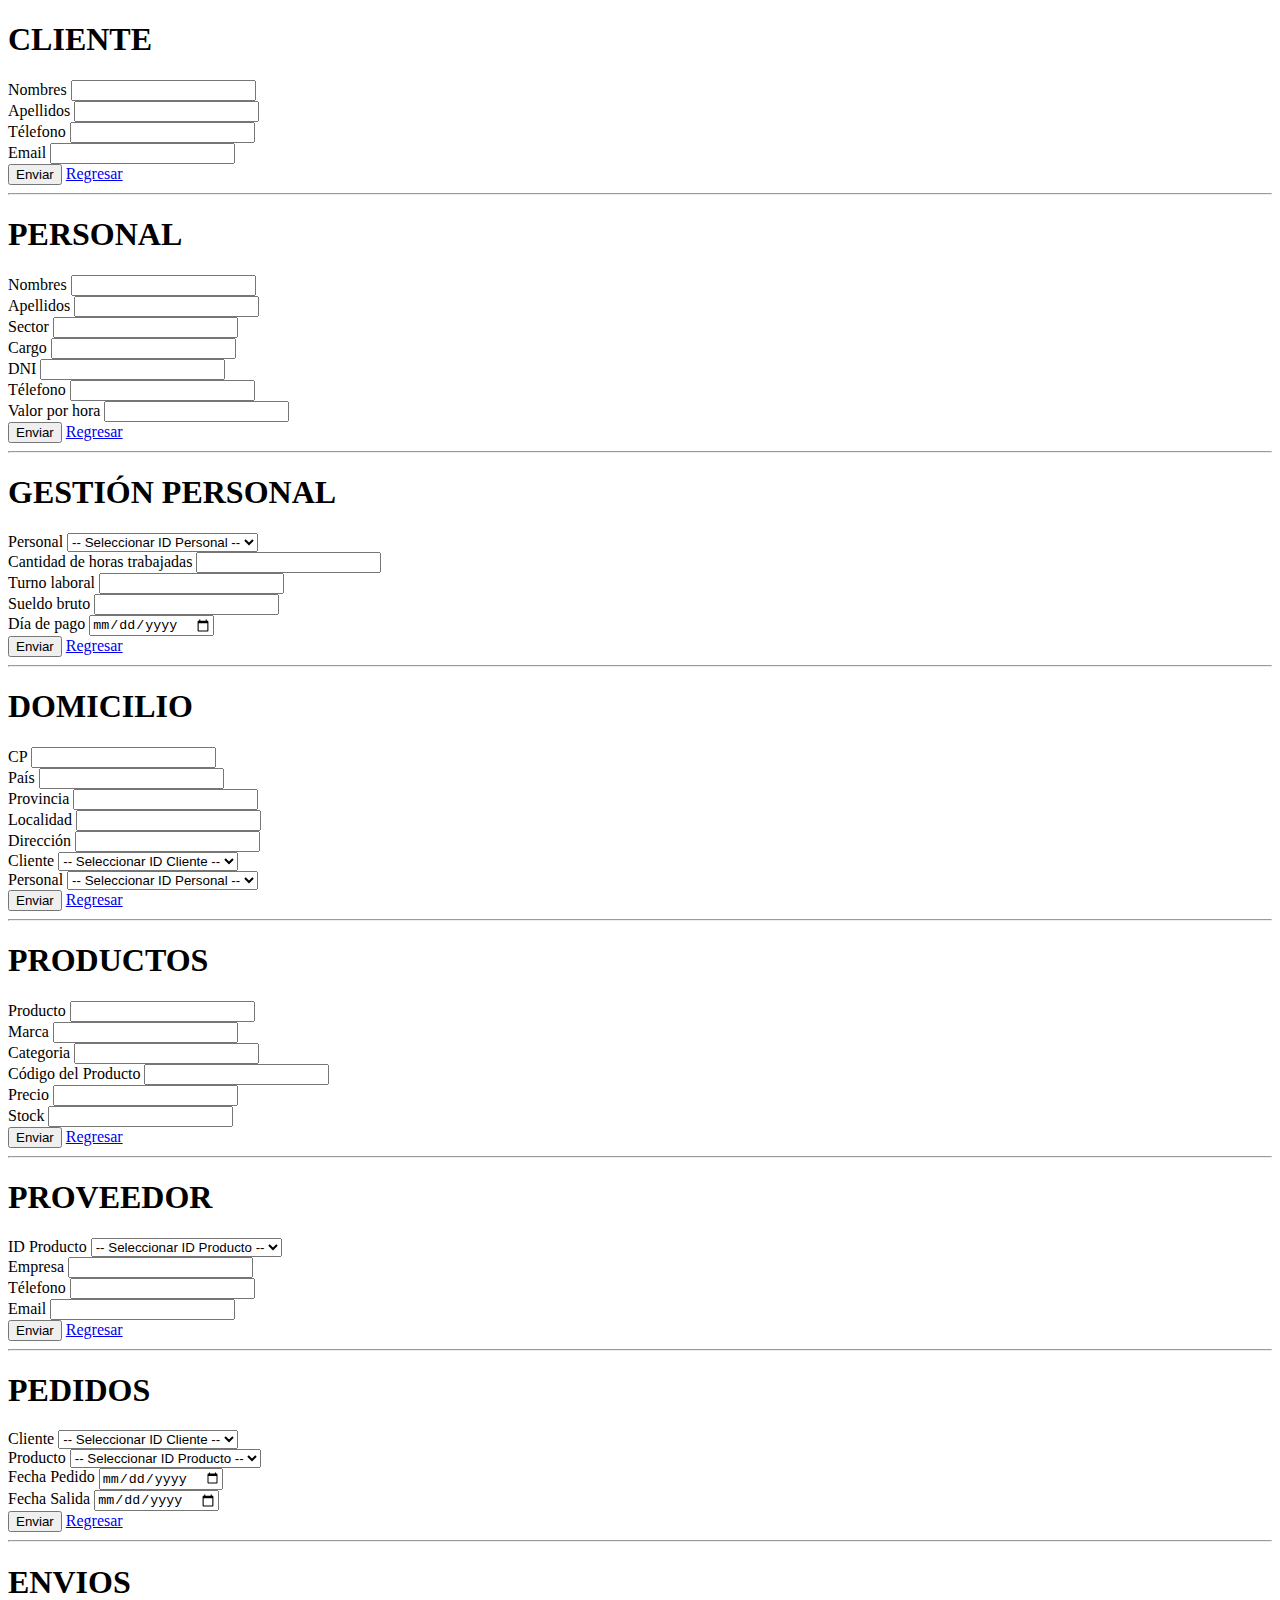
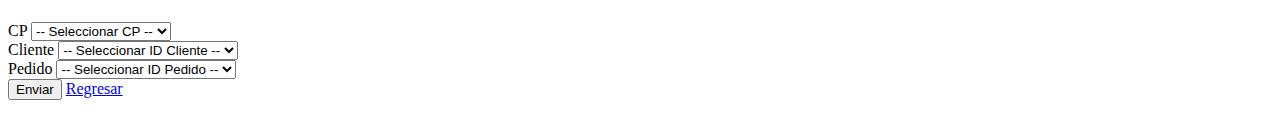
<file: pantallas/ingreso.html>
<!doctype html>
<html lang="es">

<head>
    <meta charset="utf-8">
    <meta name="viewport" content="width=device-width, initial-scale=1">
    <title>Ingresar Datos</title>
    <!-- links rel -->
    <link rel="shortcut icon" href="../images/favicon2.png">
    <link href="https://cdn.jsdelivr.net/npm/bootstrap@5.2.2/dist/css/bootstrap.min.css" rel="stylesheet" integrity="sha384-Zenh87qX5JnK2Jl0vWa8Ck2rdkQ2Bzep5IDxbcnCeuOxjzrPF/et3URy9Bv1WTRi" crossorigin="anonymous">
</head>

<body>
    <!-- CLIENTE -->
    <h1 class="bg-black text-white text-center">CLIENTE</h1>
    <form class="container">
        <div class="mb-3">
            <label class="form-label">Nombres</label>
            <input type="text" class="form-control">
        </div>
        <div class="mb-3">
            <label class="form-label">Apellidos</label>
            <input type="text" class="form-control">
        </div>
        <div class="mb-3">
            <label class="form-label">Télefono</label>
            <input type="text" class="form-control">
        </div>
        <div class="mb-3">
            <label class="form-label">Email</label>
            <input type="email" class="form-control">
        </div>
        <!-- ########################################################################## -->
        <!-- DAR ALTA -->                
        <div class="text-center">
            <button type="submit" class="btn btn-danger" onclick="alert('Se ha dado de alta al cliente')">Enviar</button>
            <a href="../index.html" class="btn btn-dark">Regresar</a>
        </div>
    </form>

    <hr>
    <!-- PERSONAL -->
    <h1 class="bg-black text-white text-center">PERSONAL</h1>
    <form class="container">
        <div class="mb-3">
            <label class="form-label">Nombres</label>
            <input type="text" class="form-control">
        </div>
        <div class="mb-3">
            <label class="form-label">Apellidos</label>
            <input type="text" class="form-control">
        </div>
        <div class="mb-3">
            <label class="form-label">Sector</label>
            <input type="text" class="form-control">
        </div>
        <div class="mb-3">
            <label class="form-label">Cargo</label>
            <input type="text" class="form-control">
        </div>
        <div class="mb-3">
            <label class="form-label">DNI</label>
            <input type="text" class="form-control">
        </div>
        <div class="mb-3">
            <label class="form-label">Télefono</label>
            <input type="text" class="form-control">
        </div>
        <div class="mb-3">
            <label class="form-label">Valor por hora</label>
            <input type="text" class="form-control">
        </div>
   
        <!-- ########################################################################## -->
        <!-- DAR ALTA -->                
        <div class="text-center">
            <button type="submit" class="btn btn-danger" onclick="alert('Se ha dado de alta el empleado')">Enviar</button>
            <a href="../index.html" class="btn btn-dark">Regresar</a>
        </div>
    </form>

    <hr>
    <!-- GESTIÓN -->
    <h1 class="bg-black text-white text-center">GESTIÓN PERSONAL</h1>
    <form class="container">
        <div class="mb-3">
            <label class="form-label">Personal</label>
            <select class="form-select mb-3">
                <option selected disabled>-- Seleccionar ID Personal --</option>
            </select>
        </div>
        <div class="mb-3">
            <label class="form-label">Cantidad de horas trabajadas</label>
            <input type="text" class="form-control">
        </div>
        <div class="mb-3">
            <label class="form-label">Turno laboral</label>
            <input type="text" class="form-control">
        </div>
        <div class="mb-3">
            <label class="form-label">Sueldo bruto</label>
            <input type="text" class="form-control">
        </div>
        <div class="mb-3">
            <label class="form-label">Día de pago</label>
            <input type="date" class="form-control">
        </div>
   
        <!-- ########################################################################## -->
        <!-- DAR ALTA -->                
        <div class="text-center">
            <button type="submit" class="btn btn-danger" onclick="alert('Se ha dado de alta el empleado')">Enviar</button>
            <a href="../index.html" class="btn btn-dark">Regresar</a>
        </div>
    </form>

    <hr>
    <!-- DOMICILIO -->
    <h1 class="bg-black text-white text-center">DOMICILIO</h1>
    <form class="container">
        <div class="mb-3">
            <label class="form-label">CP</label>
            <input type="text" class="form-control">
        </div>
        <div class="mb-3">
            <label class="form-label">País</label>
            <input type="text" class="form-control">
        </div>
        <div class="mb-3">
            <label class="form-label">Provincia</label>
            <input type="text" class="form-control">
        </div>
        <div class="mb-3">
            <label class="form-label">Localidad</label>
            <input type="text" class="form-control">
        </div>
        <div class="mb-3">
            <label class="form-label">Dirección</label>
            <input type="text" class="form-control">
        </div>
        <div class="mb-3">
            <label class="form-label">Cliente</label>
            <select class="form-select mb-3">
                <option selected disabled>-- Seleccionar ID Cliente --</option>
            </select>
        </div>
        <div class="mb-3">
            <label class="form-label">Personal</label>
            <select class="form-select mb-3">
                <option selected disabled>-- Seleccionar ID Personal --</option>
            </select>
        </div>
        <!-- ########################################################################## -->
        <!-- DAR ALTA -->                
        <div class="text-center">
            <button type="submit" class="btn btn-danger" onclick="alert('Se ha dado de alta el domicilio')">Enviar</button>
            <a href="../index.html" class="btn btn-dark">Regresar</a>
        </div>
    </form>

    <hr>
    <!-- PRODUCTOS -->
    <h1 class="bg-black text-white text-center">PRODUCTOS</h1>
    <form class="container">
        <div class="mb-3">
            <label class="form-label">Producto</label>
            <input type="text" class="form-control">
        </div>
        <div class="mb-3">
            <label class="form-label">Marca</label>
            <input type="text" class="form-control">
        </div>
        <div class="mb-3">
            <label class="form-label">Categoria</label>
            <input type="text" class="form-control">
        </div>
        <div class="mb-3">
            <label class="form-label">Código del Producto</label>
            <input type="text" class="form-control">
        </div>
        <div class="mb-3">
            <label class="form-label">Precio</label>
            <input type="text" class="form-control">
        </div>
        <div class="mb-3">
            <label class="form-label">Stock</label>
            <input type="text" class="form-control">
        </div>
        
        <!-- ########################################################################## -->
        <!-- DAR ALTA -->                
        <div class="text-center">
            <button type="submit" class="btn btn-danger" onclick="alert('Se ha dado de alta el producto')">Enviar</button>
            <a href="../index.html" class="btn btn-dark">Regresar</a>
        </div>
    </form>

    <hr>
    <!-- PROVEEDOR -->
    <h1 class="bg-black text-white text-center">PROVEEDOR</h1>
    <form class="container">
        <div class="mb-3">
            <label class="form-label">ID Producto</label>
            <select class="form-select mb-3">
                <option selected disabled>-- Seleccionar ID Producto --</option>
            </select>
        </div>
        <div class="mb-3">
            <label class="form-label">Empresa</label>
            <input type="text" class="form-control">
        </div>
        <div class="mb-3">
            <label class="form-label">Télefono</label>
            <input type="text" class="form-control">
        </div>
        <div class="mb-3">
            <label class="form-label">Email</label>
            <input type="email" class="form-control">
        </div>
        
        <!-- ########################################################################## -->
        <!-- DAR ALTA -->                
        <div class="text-center">
            <button type="submit" class="btn btn-danger" onclick="alert('Se ha dado de alta el producto')">Enviar</button>
            <a href="../index.html" class="btn btn-dark">Regresar</a>
        </div>
    </form>

    <hr>
    <!-- PEDIDOS -->
    <h1 class="bg-black text-white text-center">PEDIDOS</h1>
    <form class="container">
        <div class="mb-3">
            <label class="form-label">Cliente</label>
            <select class="form-select mb-3">
                <option selected disabled>-- Seleccionar ID Cliente --</option>
            </select>
        </div>
        <div class="mb-3">
            <label class="form-label">Producto</label>
            <select class="form-select mb-3">
                <option selected disabled>-- Seleccionar ID Producto --</option>
            </select>
        </div>
        <div class="mb-3">
            <label class="form-label">Fecha Pedido</label>
            <input type="date" class="form-control">
        </div>
        <div class="mb-3">
            <label class="form-label">Fecha Salida</label>
            <input type="date" class="form-control">
        </div>
        
        <!-- ########################################################################## -->
        <!-- DAR ALTA -->                
        <div class="text-center">
            <button type="submit" class="btn btn-danger" onclick="alert('Se ha dado de alta el pedido')">Enviar</button>
            <a href="../index.html" class="btn btn-dark">Regresar</a>
        </div>
    </form>

    <hr>
    <!-- ENVIOS -->
    <h1 class="bg-black text-white text-center">ENVIOS</h1>
    <form class="container">
        <div class="mb-3">
            <label class="form-label">CP</label>
            <select class="form-select mb-3">
                <option selected disabled>-- Seleccionar CP --</option>
            </select>
        </div>
        <div class="mb-3">
            <label class="form-label">Cliente</label>
            <select class="form-select mb-3">
                <option selected disabled>-- Seleccionar ID Cliente --</option>
            </select>
        </div>
        <div class="mb-3">
            <label class="form-label">Pedido</label>
            <select class="form-select mb-3">
                <option selected disabled>-- Seleccionar ID Pedido --</option>
            </select>
        </div>

        <!-- ########################################################################## -->
        <!-- DAR ALTA -->                
        <div class="text-center">
            <button type="submit" class="btn btn-danger" onclick="alert('Se ha dado de alta el pedido')">Enviar</button>
            <a href="../index.html" class="btn btn-dark">Regresar</a>
        </div>
    </form>



    <br>
    <script src="https://cdn.jsdelivr.net/npm/bootstrap@5.2.2/dist/js/bootstrap.bundle.min.js" integrity="sha384-OERcA2EqjJCMA+/3y+gxIOqMEjwtxJY7qPCqsdltbNJuaOe923+mo//f6V8Qbsw3" crossorigin="anonymous"></script>
</body>

</html>
</file>
<file: css/icomoon.css>
@font-face {
	font-family: 'icomoon';
	src:url('../fonts/icomoon/icomoon.eot?qtatmt');
	src:url('../fonts/icomoon/icomoon.eot?qtatmt#iefix') format('embedded-opentype'),
		url('../fonts/icomoon/icomoon.ttf?qtatmt') format('truetype'),
		url('../fonts/icomoon/icomoon.woff?qtatmt') format('woff'),
		url('../fonts/icomoon/icomoon.svg?qtatmt#icomoon') format('svg');
	font-weight: normal;
	font-style: normal;
}

[class^="icon-"], [class*=" icon-"] {
	font-family: 'icomoon';
	speak: none;
	font-style: normal;
	font-weight: normal;
	font-variant: normal;
	text-transform: none;
	line-height: 1;

	/* Better Font Rendering =========== */
	-webkit-font-smoothing: antialiased;
	-moz-osx-font-smoothing: grayscale;
}

.icon-glass:before {
	content: "\f000";
}
.icon-music:before {
	content: "\f001";
}
.icon-search2:before {
	content: "\f002";
}
.icon-envelope-o:before {
	content: "\f003";
}
.icon-heart:before {
	content: "\f004";
}
.icon-star:before {
	content: "\f005";
}
.icon-star-o:before {
	content: "\f006";
}
.icon-user:before {
	content: "\f007";
}
.icon-film:before {
	content: "\f008";
}
.icon-th-large:before {
	content: "\f009";
}
.icon-th:before {
	content: "\f00a";
}
.icon-th-list:before {
	content: "\f00b";
}
.icon-check:before {
	content: "\f00c";
}
.icon-close:before {
	content: "\f00d";
}
.icon-remove:before {
	content: "\f00d";
}
.icon-times:before {
	content: "\f00d";
}
.icon-search-plus:before {
	content: "\f00e";
}
.icon-search-minus:before {
	content: "\f010";
}
.icon-power-off:before {
	content: "\f011";
}
.icon-signal:before {
	content: "\f012";
}
.icon-cog:before {
	content: "\f013";
}
.icon-gear:before {
	content: "\f013";
}
.icon-trash-o:before {
	content: "\f014";
}
.icon-home:before {
	content: "\f015";
}
.icon-file-o:before {
	content: "\f016";
}
.icon-clock-o:before {
	content: "\f017";
}
.icon-road:before {
	content: "\f018";
}
.icon-download:before {
	content: "\f019";
}
.icon-arrow-circle-o-down:before {
	content: "\f01a";
}
.icon-arrow-circle-o-up:before {
	content: "\f01b";
}
.icon-inbox:before {
	content: "\f01c";
}
.icon-play-circle-o:before {
	content: "\f01d";
}
.icon-repeat2:before {
	content: "\f01e";
}
.icon-rotate-right:before {
	content: "\f01e";
}
.icon-refresh:before {
	content: "\f021";
}
.icon-list-alt:before {
	content: "\f022";
}
.icon-lock:before {
	content: "\f023";
}
.icon-flag:before {
	content: "\f024";
}
.icon-headphones:before {
	content: "\f025";
}
.icon-volume-off:before {
	content: "\f026";
}
.icon-volume-down:before {
	content: "\f027";
}
.icon-volume-up:before {
	content: "\f028";
}
.icon-qrcode:before {
	content: "\f029";
}
.icon-barcode:before {
	content: "\f02a";
}
.icon-tag:before {
	content: "\f02b";
}
.icon-tags:before {
	content: "\f02c";
}
.icon-book:before {
	content: "\f02d";
}
.icon-bookmark:before {
	content: "\f02e";
}
.icon-print:before {
	content: "\f02f";
}
.icon-camera:before {
	content: "\f030";
}
.icon-font:before {
	content: "\f031";
}
.icon-bold:before {
	content: "\f032";
}
.icon-italic:before {
	content: "\f033";
}
.icon-text-height:before {
	content: "\f034";
}
.icon-text-width:before {
	content: "\f035";
}
.icon-align-left:before {
	content: "\f036";
}
.icon-align-center2:before {
	content: "\f037";
}
.icon-align-right:before {
	content: "\f038";
}
.icon-align-justify2:before {
	content: "\f039";
}
.icon-list:before {
	content: "\f03a";
}
.icon-dedent:before {
	content: "\f03b";
}
.icon-outdent:before {
	content: "\f03b";
}
.icon-indent:before {
	content: "\f03c";
}
.icon-video-camera:before {
	content: "\f03d";
}
.icon-image:before {
	content: "\f03e";
}
.icon-photo:before {
	content: "\f03e";
}
.icon-picture-o:before {
	content: "\f03e";
}
.icon-pencil:before {
	content: "\f040";
}
.icon-map-marker:before {
	content: "\f041";
}
.icon-adjust:before {
	content: "\f042";
}
.icon-tint:before {
	content: "\f043";
}
.icon-edit:before {
	content: "\f044";
}
.icon-pencil-square-o:before {
	content: "\f044";
}
.icon-share-square-o:before {
	content: "\f045";
}
.icon-check-square-o:before {
	content: "\f046";
}
.icon-arrows:before {
	content: "\f047";
}
.icon-step-backward:before {
	content: "\f048";
}
.icon-fast-backward:before {
	content: "\f049";
}
.icon-backward:before {
	content: "\f04a";
}
.icon-play2:before {
	content: "\f04b";
}
.icon-pause2:before {
	content: "\f04c";
}
.icon-stop2:before {
	content: "\f04d";
}
.icon-forward:before {
	content: "\f04e";
}
.icon-fast-forward2:before {
	content: "\f050";
}
.icon-step-forward:before {
	content: "\f051";
}
.icon-eject:before {
	content: "\f052";
}
.icon-chevron-left:before {
	content: "\f053";
}
.icon-chevron-right:before {
	content: "\f054";
}
.icon-plus-circle:before {
	content: "\f055";
}
.icon-minus-circle:before {
	content: "\f056";
}
.icon-times-circle:before {
	content: "\f057";
}
.icon-check-circle:before {
	content: "\f058";
}
.icon-question-circle:before {
	content: "\f059";
}
.icon-info-circle:before {
	content: "\f05a";
}
.icon-crosshairs:before {
	content: "\f05b";
}
.icon-times-circle-o:before {
	content: "\f05c";
}
.icon-check-circle-o:before {
	content: "\f05d";
}
.icon-ban2:before {
	content: "\f05e";
}
.icon-arrow-left:before {
	content: "\f060";
}
.icon-arrow-right:before {
	content: "\f061";
}
.icon-arrow-up:before {
	content: "\f062";
}
.icon-arrow-down:before {
	content: "\f063";
}
.icon-mail-forward:before {
	content: "\f064";
}
.icon-share:before {
	content: "\f064";
}
.icon-expand2:before {
	content: "\f065";
}
.icon-compress:before {
	content: "\f066";
}
.icon-plus:before {
	content: "\f067";
}
.icon-minus:before {
	content: "\f068";
}
.icon-asterisk:before {
	content: "\f069";
}
.icon-exclamation-circle:before {
	content: "\f06a";
}
.icon-gift:before {
	content: "\f06b";
}
.icon-leaf:before {
	content: "\f06c";
}
.icon-fire:before {
	content: "\f06d";
}
.icon-eye:before {
	content: "\f06e";
}
.icon-eye-slash:before {
	content: "\f070";
}
.icon-exclamation-triangle:before {
	content: "\f071";
}
.icon-warning:before {
	content: "\f071";
}
.icon-plane:before {
	content: "\f072";
}
.icon-calendar:before {
	content: "\f073";
}
.icon-random:before {
	content: "\f074";
}
.icon-comment:before {
	content: "\f075";
}
.icon-magnet:before {
	content: "\f076";
}
.icon-chevron-up:before {
	content: "\f077";
}
.icon-chevron-down:before {
	content: "\f078";
}
.icon-retweet:before {
	content: "\f079";
}
.icon-shopping-cart:before {
	content: "\f07a";
}
.icon-folder:before {
	content: "\f07b";
}
.icon-folder-open:before {
	content: "\f07c";
}
.icon-arrows-v:before {
	content: "\f07d";
}
.icon-arrows-h:before {
	content: "\f07e";
}
.icon-bar-chart:before {
	content: "\f080";
}
.icon-bar-chart-o:before {
	content: "\f080";
}
.icon-twitter-square:before {
	content: "\f081";
}
.icon-facebook-square:before {
	content: "\f082";
}
.icon-camera-retro:before {
	content: "\f083";
}
.icon-key:before {
	content: "\f084";
}
.icon-cogs:before {
	content: "\f085";
}
.icon-gears:before {
	content: "\f085";
}
.icon-comments:before {
	content: "\f086";
}
.icon-thumbs-o-up:before {
	content: "\f087";
}
.icon-thumbs-o-down:before {
	content: "\f088";
}
.icon-star-half:before {
	content: "\f089";
}
.icon-heart-o:before {
	content: "\f08a";
}
.icon-sign-out:before {
	content: "\f08b";
}
.icon-linkedin-square:before {
	content: "\f08c";
}
.icon-thumb-tack:before {
	content: "\f08d";
}
.icon-external-link:before {
	content: "\f08e";
}
.icon-sign-in:before {
	content: "\f090";
}
.icon-trophy:before {
	content: "\f091";
}
.icon-github-square:before {
	content: "\f092";
}
.icon-upload:before {
	content: "\f093";
}
.icon-lemon-o:before {
	content: "\f094";
}
.icon-phone:before {
	content: "\f095";
}
.icon-square-o:before {
	content: "\f096";
}
.icon-bookmark-o:before {
	content: "\f097";
}
.icon-phone-square:before {
	content: "\f098";
}
.icon-twitter:before {
	content: "\f099";
}
.icon-facebook:before {
	content: "\f09a";
}
.icon-facebook-f:before {
	content: "\f09a";
}
.icon-github:before {
	content: "\f09b";
}
.icon-unlock2:before {
	content: "\f09c";
}
.icon-credit-card:before {
	content: "\f09d";
}
.icon-feed:before {
	content: "\f09e";
}
.icon-rss:before {
	content: "\f09e";
}
.icon-hdd-o:before {
	content: "\f0a0";
}
.icon-bullhorn:before {
	content: "\f0a1";
}
.icon-bell-o:before {
	content: "\f0a2";
}
.icon-certificate:before {
	content: "\f0a3";
}
.icon-hand-o-right:before {
	content: "\f0a4";
}
.icon-hand-o-left:before {
	content: "\f0a5";
}
.icon-hand-o-up:before {
	content: "\f0a6";
}
.icon-hand-o-down:before {
	content: "\f0a7";
}
.icon-arrow-circle-left:before {
	content: "\f0a8";
}
.icon-arrow-circle-right:before {
	content: "\f0a9";
}
.icon-arrow-circle-up:before {
	content: "\f0aa";
}
.icon-arrow-circle-down:before {
	content: "\f0ab";
}
.icon-globe:before {
	content: "\f0ac";
}
.icon-wrench:before {
	content: "\f0ad";
}
.icon-tasks:before {
	content: "\f0ae";
}
.icon-filter:before {
	content: "\f0b0";
}
.icon-briefcase:before {
	content: "\f0b1";
}
.icon-arrows-alt:before {
	content: "\f0b2";
}
.icon-group:before {
	content: "\f0c0";
}
.icon-users:before {
	content: "\f0c0";
}
.icon-chain:before {
	content: "\f0c1";
}
.icon-link:before {
	content: "\f0c1";
}
.icon-cloud:before {
	content: "\f0c2";
}
.icon-flask:before {
	content: "\f0c3";
}
.icon-cut:before {
	content: "\f0c4";
}
.icon-scissors:before {
	content: "\f0c4";
}
.icon-copy:before {
	content: "\f0c5";
}
.icon-files-o:before {
	content: "\f0c5";
}
.icon-paperclip:before {
	content: "\f0c6";
}
.icon-floppy-o:before {
	content: "\f0c7";
}
.icon-save:before {
	content: "\f0c7";
}
.icon-square:before {
	content: "\f0c8";
}
.icon-bars:before {
	content: "\f0c9";
}
.icon-navicon:before {
	content: "\f0c9";
}
.icon-reorder:before {
	content: "\f0c9";
}
.icon-list-ul:before {
	content: "\f0ca";
}
.icon-list-ol:before {
	content: "\f0cb";
}
.icon-strikethrough:before {
	content: "\f0cc";
}
.icon-underline:before {
	content: "\f0cd";
}
.icon-table:before {
	content: "\f0ce";
}
.icon-magic:before {
	content: "\f0d0";
}
.icon-truck:before {
	content: "\f0d1";
}
.icon-pinterest:before {
	content: "\f0d2";
}
.icon-pinterest-square:before {
	content: "\f0d3";
}
.icon-google-plus-square:before {
	content: "\f0d4";
}
.icon-google-plus:before {
	content: "\f0d5";
}
.icon-money:before {
	content: "\f0d6";
}
.icon-caret-down:before {
	content: "\f0d7";
}
.icon-caret-up:before {
	content: "\f0d8";
}
.icon-caret-left:before {
	content: "\f0d9";
}
.icon-caret-right:before {
	content: "\f0da";
}
.icon-columns2:before {
	content: "\f0db";
}
.icon-sort:before {
	content: "\f0dc";
}
.icon-unsorted:before {
	content: "\f0dc";
}
.icon-sort-desc:before {
	content: "\f0dd";
}
.icon-sort-down:before {
	content: "\f0dd";
}
.icon-sort-asc:before {
	content: "\f0de";
}
.icon-sort-up:before {
	content: "\f0de";
}
.icon-envelope:before {
	content: "\f0e0";
}
.icon-linkedin:before {
	content: "\f0e1";
}
.icon-rotate-left:before {
	content: "\f0e2";
}
.icon-undo:before {
	content: "\f0e2";
}
.icon-gavel:before {
	content: "\f0e3";
}
.icon-legal:before {
	content: "\f0e3";
}
.icon-dashboard:before {
	content: "\f0e4";
}
.icon-tachometer:before {
	content: "\f0e4";
}
.icon-comment-o:before {
	content: "\f0e5";
}
.icon-comments-o:before {
	content: "\f0e6";
}
.icon-bolt:before {
	content: "\f0e7";
}
.icon-flash:before {
	content: "\f0e7";
}
.icon-sitemap:before {
	content: "\f0e8";
}
.icon-umbrella2:before {
	content: "\f0e9";
}
.icon-clipboard:before {
	content: "\f0ea";
}
.icon-paste:before {
	content: "\f0ea";
}
.icon-lightbulb-o:before {
	content: "\f0eb";
}
.icon-exchange:before {
	content: "\f0ec";
}
.icon-cloud-download2:before {
	content: "\f0ed";
}
.icon-cloud-upload2:before {
	content: "\f0ee";
}
.icon-user-md:before {
	content: "\f0f0";
}
.icon-stethoscope:before {
	content: "\f0f1";
}
.icon-suitcase:before {
	content: "\f0f2";
}
.icon-bell:before {
	content: "\f0f3";
}
.icon-coffee:before {
	content: "\f0f4";
}
.icon-cutlery:before {
	content: "\f0f5";
}
.icon-file-text-o:before {
	content: "\f0f6";
}
.icon-building-o:before {
	content: "\f0f7";
}
.icon-hospital-o:before {
	content: "\f0f8";
}
.icon-ambulance:before {
	content: "\f0f9";
}
.icon-medkit:before {
	content: "\f0fa";
}
.icon-fighter-jet:before {
	content: "\f0fb";
}
.icon-beer:before {
	content: "\f0fc";
}
.icon-h-square:before {
	content: "\f0fd";
}
.icon-plus-square:before {
	content: "\f0fe";
}
.icon-angle-double-left:before {
	content: "\f100";
}
.icon-angle-double-right:before {
	content: "\f101";
}
.icon-angle-double-up:before {
	content: "\f102";
}
.icon-angle-double-down:before {
	content: "\f103";
}
.icon-angle-left:before {
	content: "\f104";
}
.icon-angle-right:before {
	content: "\f105";
}
.icon-angle-up:before {
	content: "\f106";
}
.icon-angle-down:before {
	content: "\f107";
}
.icon-desktop:before {
	content: "\f108";
}
.icon-laptop:before {
	content: "\f109";
}
.icon-tablet:before {
	content: "\f10a";
}
.icon-mobile:before {
	content: "\f10b";
}
.icon-mobile-phone:before {
	content: "\f10b";
}
.icon-circle-o:before {
	content: "\f10c";
}
.icon-quote-left:before {
	content: "\f10d";
}
.icon-quote-right:before {
	content: "\f10e";
}
.icon-spinner:before {
	content: "\f110";
}
.icon-circle:before {
	content: "\f111";
}
.icon-mail-reply:before {
	content: "\f112";
}
.icon-reply:before {
	content: "\f112";
}
.icon-github-alt:before {
	content: "\f113";
}
.icon-folder-o:before {
	content: "\f114";
}
.icon-folder-open-o:before {
	content: "\f115";
}
.icon-smile-o:before {
	content: "\f118";
}
.icon-frown-o:before {
	content: "\f119";
}
.icon-meh-o:before {
	content: "\f11a";
}
.icon-gamepad:before {
	content: "\f11b";
}
.icon-keyboard-o:before {
	content: "\f11c";
}
.icon-flag-o:before {
	content: "\f11d";
}
.icon-flag-checkered:before {
	content: "\f11e";
}
.icon-terminal:before {
	content: "\f120";
}
.icon-code:before {
	content: "\f121";
}
.icon-mail-reply-all:before {
	content: "\f122";
}
.icon-reply-all:before {
	content: "\f122";
}
.icon-star-half-empty:before {
	content: "\f123";
}
.icon-star-half-full:before {
	content: "\f123";
}
.icon-star-half-o:before {
	content: "\f123";
}
.icon-location-arrow:before {
	content: "\f124";
}
.icon-crop:before {
	content: "\f125";
}
.icon-code-fork:before {
	content: "\f126";
}
.icon-chain-broken:before {
	content: "\f127";
}
.icon-unlink:before {
	content: "\f127";
}
.icon-question:before {
	content: "\f128";
}
.icon-info:before {
	content: "\f129";
}
.icon-exclamation:before {
	content: "\f12a";
}
.icon-superscript:before {
	content: "\f12b";
}
.icon-subscript:before {
	content: "\f12c";
}
.icon-eraser:before {
	content: "\f12d";
}
.icon-puzzle-piece:before {
	content: "\f12e";
}
.icon-microphone2:before {
	content: "\f130";
}
.icon-microphone-slash:before {
	content: "\f131";
}
.icon-shield:before {
	content: "\f132";
}
.icon-calendar-o:before {
	content: "\f133";
}
.icon-fire-extinguisher:before {
	content: "\f134";
}
.icon-rocket:before {
	content: "\f135";
}
.icon-maxcdn:before {
	content: "\f136";
}
.icon-chevron-circle-left:before {
	content: "\f137";
}
.icon-chevron-circle-right:before {
	content: "\f138";
}
.icon-chevron-circle-up:before {
	content: "\f139";
}
.icon-chevron-circle-down:before {
	content: "\f13a";
}
.icon-html5:before {
	content: "\f13b";
}
.icon-css3:before {
	content: "\f13c";
}
.icon-anchor2:before {
	content: "\f13d";
}
.icon-unlock-alt:before {
	content: "\f13e";
}
.icon-bullseye:before {
	content: "\f140";
}
.icon-ellipsis-h:before {
	content: "\f141";
}
.icon-ellipsis-v:before {
	content: "\f142";
}
.icon-rss-square:before {
	content: "\f143";
}
.icon-play-circle:before {
	content: "\f144";
}
.icon-ticket:before {
	content: "\f145";
}
.icon-minus-square:before {
	content: "\f146";
}
.icon-minus-square-o:before {
	content: "\f147";
}
.icon-level-up:before {
	content: "\f148";
}
.icon-level-down:before {
	content: "\f149";
}
.icon-check-square:before {
	content: "\f14a";
}
.icon-pencil-square:before {
	content: "\f14b";
}
.icon-external-link-square:before {
	content: "\f14c";
}
.icon-share-square:before {
	content: "\f14d";
}
.icon-compass:before {
	content: "\f14e";
}
.icon-caret-square-o-down:before {
	content: "\f150";
}
.icon-toggle-down:before {
	content: "\f150";
}
.icon-caret-square-o-up:before {
	content: "\f151";
}
.icon-toggle-up:before {
	content: "\f151";
}
.icon-caret-square-o-right:before {
	content: "\f152";
}
.icon-toggle-right:before {
	content: "\f152";
}
.icon-eur:before {
	content: "\f153";
}
.icon-euro:before {
	content: "\f153";
}
.icon-gbp:before {
	content: "\f154";
}
.icon-dollar:before {
	content: "\f155";
}
.icon-usd:before {
	content: "\f155";
}
.icon-inr:before {
	content: "\f156";
}
.icon-rupee:before {
	content: "\f156";
}
.icon-cny:before {
	content: "\f157";
}
.icon-jpy:before {
	content: "\f157";
}
.icon-rmb:before {
	content: "\f157";
}
.icon-yen:before {
	content: "\f157";
}
.icon-rouble:before {
	content: "\f158";
}
.icon-rub:before {
	content: "\f158";
}
.icon-ruble:before {
	content: "\f158";
}
.icon-krw:before {
	content: "\f159";
}
.icon-won:before {
	content: "\f159";
}
.icon-bitcoin:before {
	content: "\f15a";
}
.icon-btc:before {
	content: "\f15a";
}
.icon-file2:before {
	content: "\f15b";
}
.icon-file-text:before {
	content: "\f15c";
}
.icon-sort-alpha-asc:before {
	content: "\f15d";
}
.icon-sort-alpha-desc:before {
	content: "\f15e";
}
.icon-sort-amount-asc:before {
	content: "\f160";
}
.icon-sort-amount-desc:before {
	content: "\f161";
}
.icon-sort-numeric-asc:before {
	content: "\f162";
}
.icon-sort-numeric-desc:before {
	content: "\f163";
}
.icon-thumbs-up:before {
	content: "\f164";
}
.icon-thumbs-down:before {
	content: "\f165";
}
.icon-youtube-square:before {
	content: "\f166";
}
.icon-youtube:before {
	content: "\f167";
}
.icon-xing:before {
	content: "\f168";
}
.icon-xing-square:before {
	content: "\f169";
}
.icon-youtube-play:before {
	content: "\f16a";
}
.icon-dropbox:before {
	content: "\f16b";
}
.icon-stack-overflow:before {
	content: "\f16c";
}
.icon-instagram:before {
	content: "\f16d";
}
.icon-flickr:before {
	content: "\f16e";
}
.icon-adn:before {
	content: "\f170";
}
.icon-bitbucket:before {
	content: "\f171";
}
.icon-bitbucket-square:before {
	content: "\f172";
}
.icon-tumblr:before {
	content: "\f173";
}
.icon-tumblr-square:before {
	content: "\f174";
}
.icon-long-arrow-down:before {
	content: "\f175";
}
.icon-long-arrow-up:before {
	content: "\f176";
}
.icon-long-arrow-left:before {
	content: "\f177";
}
.icon-long-arrow-right:before {
	content: "\f178";
}
.icon-apple:before {
	content: "\f179";
}
.icon-windows:before {
	content: "\f17a";
}
.icon-android:before {
	content: "\f17b";
}
.icon-linux:before {
	content: "\f17c";
}
.icon-dribbble:before {
	content: "\f17d";
}
.icon-skype:before {
	content: "\f17e";
}
.icon-foursquare:before {
	content: "\f180";
}
.icon-trello:before {
	content: "\f181";
}
.icon-female:before {
	content: "\f182";
}
.icon-male:before {
	content: "\f183";
}
.icon-gittip:before {
	content: "\f184";
}
.icon-gratipay:before {
	content: "\f184";
}
.icon-sun-o:before {
	content: "\f185";
}
.icon-moon-o:before {
	content: "\f186";
}
.icon-archive:before {
	content: "\f187";
}
.icon-bug:before {
	content: "\f188";
}
.icon-vk:before {
	content: "\f189";
}
.icon-weibo:before {
	content: "\f18a";
}
.icon-renren:before {
	content: "\f18b";
}
.icon-pagelines:before {
	content: "\f18c";
}
.icon-stack-exchange:before {
	content: "\f18d";
}
.icon-arrow-circle-o-right:before {
	content: "\f18e";
}
.icon-arrow-circle-o-left:before {
	content: "\f190";
}
.icon-caret-square-o-left:before {
	content: "\f191";
}
.icon-toggle-left:before {
	content: "\f191";
}
.icon-dot-circle-o:before {
	content: "\f192";
}
.icon-wheelchair:before {
	content: "\f193";
}
.icon-vimeo-square:before {
	content: "\f194";
}
.icon-try:before {
	content: "\f195";
}
.icon-turkish-lira:before {
	content: "\f195";
}
.icon-plus-square-o:before {
	content: "\f196";
}
.icon-space-shuttle:before {
	content: "\f197";
}
.icon-slack:before {
	content: "\f198";
}
.icon-envelope-square:before {
	content: "\f199";
}
.icon-wordpress:before {
	content: "\f19a";
}
.icon-openid:before {
	content: "\f19b";
}
.icon-bank:before {
	content: "\f19c";
}
.icon-institution:before {
	content: "\f19c";
}
.icon-university:before {
	content: "\f19c";
}
.icon-graduation-cap:before {
	content: "\f19d";
}
.icon-mortar-board:before {
	content: "\f19d";
}
.icon-yahoo:before {
	content: "\f19e";
}
.icon-google:before {
	content: "\f1a0";
}
.icon-reddit:before {
	content: "\f1a1";
}
.icon-reddit-square:before {
	content: "\f1a2";
}
.icon-stumbleupon-circle:before {
	content: "\f1a3";
}
.icon-stumbleupon:before {
	content: "\f1a4";
}
.icon-delicious:before {
	content: "\f1a5";
}
.icon-digg:before {
	content: "\f1a6";
}
.icon-pied-piper:before {
	content: "\f1a7";
}
.icon-pied-piper-alt:before {
	content: "\f1a8";
}
.icon-drupal:before {
	content: "\f1a9";
}
.icon-joomla:before {
	content: "\f1aa";
}
.icon-language:before {
	content: "\f1ab";
}
.icon-fax:before {
	content: "\f1ac";
}
.icon-building:before {
	content: "\f1ad";
}
.icon-child:before {
	content: "\f1ae";
}
.icon-paw:before {
	content: "\f1b0";
}
.icon-spoon:before {
	content: "\f1b1";
}
.icon-cube:before {
	content: "\f1b2";
}
.icon-cubes:before {
	content: "\f1b3";
}
.icon-behance:before {
	content: "\f1b4";
}
.icon-behance-square:before {
	content: "\f1b5";
}
.icon-steam:before {
	content: "\f1b6";
}
.icon-steam-square:before {
	content: "\f1b7";
}
.icon-recycle:before {
	content: "\f1b8";
}
.icon-automobile:before {
	content: "\f1b9";
}
.icon-car:before {
	content: "\f1b9";
}
.icon-cab:before {
	content: "\f1ba";
}
.icon-taxi:before {
	content: "\f1ba";
}
.icon-tree:before {
	content: "\f1bb";
}
.icon-spotify:before {
	content: "\f1bc";
}
.icon-deviantart:before {
	content: "\f1bd";
}
.icon-soundcloud:before {
	content: "\f1be";
}
.icon-database:before {
	content: "\f1c0";
}
.icon-file-pdf-o:before {
	content: "\f1c1";
}
.icon-file-word-o:before {
	content: "\f1c2";
}
.icon-file-excel-o:before {
	content: "\f1c3";
}
.icon-file-powerpoint-o:before {
	content: "\f1c4";
}
.icon-file-image-o:before {
	content: "\f1c5";
}
.icon-file-photo-o:before {
	content: "\f1c5";
}
.icon-file-picture-o:before {
	content: "\f1c5";
}
.icon-file-archive-o:before {
	content: "\f1c6";
}
.icon-file-zip-o:before {
	content: "\f1c6";
}
.icon-file-audio-o:before {
	content: "\f1c7";
}
.icon-file-sound-o:before {
	content: "\f1c7";
}
.icon-file-movie-o:before {
	content: "\f1c8";
}
.icon-file-video-o:before {
	content: "\f1c8";
}
.icon-file-code-o:before {
	content: "\f1c9";
}
.icon-vine:before {
	content: "\f1ca";
}
.icon-codepen:before {
	content: "\f1cb";
}
.icon-jsfiddle:before {
	content: "\f1cc";
}
.icon-life-bouy:before {
	content: "\f1cd";
}
.icon-life-buoy:before {
	content: "\f1cd";
}
.icon-life-ring:before {
	content: "\f1cd";
}
.icon-life-saver:before {
	content: "\f1cd";
}
.icon-support:before {
	content: "\f1cd";
}
.icon-circle-o-notch:before {
	content: "\f1ce";
}
.icon-ra:before {
	content: "\f1d0";
}
.icon-rebel:before {
	content: "\f1d0";
}
.icon-empire:before {
	content: "\f1d1";
}
.icon-ge:before {
	content: "\f1d1";
}
.icon-git-square:before {
	content: "\f1d2";
}
.icon-git:before {
	content: "\f1d3";
}
.icon-hacker-news:before {
	content: "\f1d4";
}
.icon-y-combinator-square:before {
	content: "\f1d4";
}
.icon-yc-square:before {
	content: "\f1d4";
}
.icon-tencent-weibo:before {
	content: "\f1d5";
}
.icon-qq:before {
	content: "\f1d6";
}
.icon-wechat:before {
	content: "\f1d7";
}
.icon-weixin:before {
	content: "\f1d7";
}
.icon-paper-plane:before {
	content: "\f1d8";
}
.icon-send:before {
	content: "\f1d8";
}
.icon-paper-plane-o:before {
	content: "\f1d9";
}
.icon-send-o:before {
	content: "\f1d9";
}
.icon-history:before {
	content: "\f1da";
}
.icon-circle-thin:before {
	content: "\f1db";
}
.icon-header:before {
	content: "\f1dc";
}
.icon-paragraph2:before {
	content: "\f1dd";
}
.icon-sliders:before {
	content: "\f1de";
}
.icon-share-alt:before {
	content: "\f1e0";
}
.icon-share-alt-square:before {
	content: "\f1e1";
}
.icon-bomb:before {
	content: "\f1e2";
}
.icon-futbol-o:before {
	content: "\f1e3";
}
.icon-soccer-ball-o:before {
	content: "\f1e3";
}
.icon-tty:before {
	content: "\f1e4";
}
.icon-binoculars:before {
	content: "\f1e5";
}
.icon-plug:before {
	content: "\f1e6";
}
.icon-slideshare:before {
	content: "\f1e7";
}
.icon-twitch:before {
	content: "\f1e8";
}
.icon-yelp:before {
	content: "\f1e9";
}
.icon-newspaper-o:before {
	content: "\f1ea";
}
.icon-wifi:before {
	content: "\f1eb";
}
.icon-calculator:before {
	content: "\f1ec";
}
.icon-paypal:before {
	content: "\f1ed";
}
.icon-google-wallet:before {
	content: "\f1ee";
}
.icon-cc-visa:before {
	content: "\f1f0";
}
.icon-cc-mastercard:before {
	content: "\f1f1";
}
.icon-cc-discover:before {
	content: "\f1f2";
}
.icon-cc-amex:before {
	content: "\f1f3";
}
.icon-cc-paypal:before {
	content: "\f1f4";
}
.icon-cc-stripe:before {
	content: "\f1f5";
}
.icon-bell-slash:before {
	content: "\f1f6";
}
.icon-bell-slash-o:before {
	content: "\f1f7";
}
.icon-trash:before {
	content: "\f1f8";
}
.icon-copyright:before {
	content: "\f1f9";
}
.icon-at:before {
	content: "\f1fa";
}
.icon-eyedropper:before {
	content: "\f1fb";
}
.icon-paint-brush:before {
	content: "\f1fc";
}
.icon-birthday-cake:before {
	content: "\f1fd";
}
.icon-area-chart:before {
	content: "\f1fe";
}
.icon-pie-chart:before {
	content: "\f200";
}
.icon-line-chart:before {
	content: "\f201";
}
.icon-lastfm:before {
	content: "\f202";
}
.icon-lastfm-square:before {
	content: "\f203";
}
.icon-toggle-off:before {
	content: "\f204";
}
.icon-toggle-on:before {
	content: "\f205";
}
.icon-bicycle:before {
	content: "\f206";
}
.icon-bus:before {
	content: "\f207";
}
.icon-ioxhost:before {
	content: "\f208";
}
.icon-angellist:before {
	content: "\f209";
}
.icon-cc:before {
	content: "\f20a";
}
.icon-ils:before {
	content: "\f20b";
}
.icon-shekel:before {
	content: "\f20b";
}
.icon-sheqel:before {
	content: "\f20b";
}
.icon-meanpath:before {
	content: "\f20c";
}
.icon-buysellads:before {
	content: "\f20d";
}
.icon-connectdevelop:before {
	content: "\f20e";
}
.icon-dashcube:before {
	content: "\f210";
}
.icon-forumbee:before {
	content: "\f211";
}
.icon-leanpub:before {
	content: "\f212";
}
.icon-sellsy:before {
	content: "\f213";
}
.icon-shirtsinbulk:before {
	content: "\f214";
}
.icon-simplybuilt:before {
	content: "\f215";
}
.icon-skyatlas:before {
	content: "\f216";
}
.icon-cart-plus:before {
	content: "\f217";
}
.icon-cart-arrow-down:before {
	content: "\f218";
}
.icon-diamond:before {
	content: "\f219";
}
.icon-ship:before {
	content: "\f21a";
}
.icon-user-secret:before {
	content: "\f21b";
}
.icon-motorcycle:before {
	content: "\f21c";
}
.icon-street-view:before {
	content: "\f21d";
}
.icon-heartbeat:before {
	content: "\f21e";
}
.icon-venus:before {
	content: "\f221";
}
.icon-mars:before {
	content: "\f222";
}
.icon-mercury:before {
	content: "\f223";
}
.icon-intersex:before {
	content: "\f224";
}
.icon-transgender:before {
	content: "\f224";
}
.icon-transgender-alt:before {
	content: "\f225";
}
.icon-venus-double:before {
	content: "\f226";
}
.icon-mars-double:before {
	content: "\f227";
}
.icon-venus-mars:before {
	content: "\f228";
}
.icon-mars-stroke:before {
	content: "\f229";
}
.icon-mars-stroke-v:before {
	content: "\f22a";
}
.icon-mars-stroke-h:before {
	content: "\f22b";
}
.icon-neuter:before {
	content: "\f22c";
}
.icon-genderless:before {
	content: "\f22d";
}
.icon-facebook-official:before {
	content: "\f230";
}
.icon-pinterest-p:before {
	content: "\f231";
}
.icon-whatsapp:before {
	content: "\f232";
}
.icon-server2:before {
	content: "\f233";
}
.icon-user-plus:before {
	content: "\f234";
}
.icon-user-times:before {
	content: "\f235";
}
.icon-bed:before {
	content: "\f236";
}
.icon-hotel:before {
	content: "\f236";
}
.icon-viacoin:before {
	content: "\f237";
}
.icon-train:before {
	content: "\f238";
}
.icon-subway:before {
	content: "\f239";
}
.icon-medium:before {
	content: "\f23a";
}
.icon-y-combinator:before {
	content: "\f23b";
}
.icon-yc:before {
	content: "\f23b";
}
.icon-optin-monster:before {
	content: "\f23c";
}
.icon-opencart:before {
	content: "\f23d";
}
.icon-expeditedssl:before {
	content: "\f23e";
}
.icon-battery-4:before {
	content: "\f240";
}
.icon-battery-full:before {
	content: "\f240";
}
.icon-battery-3:before {
	content: "\f241";
}
.icon-battery-three-quarters:before {
	content: "\f241";
}
.icon-battery-2:before {
	content: "\f242";
}
.icon-battery-half:before {
	content: "\f242";
}
.icon-battery-1:before {
	content: "\f243";
}
.icon-battery-quarter:before {
	content: "\f243";
}
.icon-battery-0:before {
	content: "\f244";
}
.icon-battery-empty:before {
	content: "\f244";
}
.icon-mouse-pointer:before {
	content: "\f245";
}
.icon-i-cursor:before {
	content: "\f246";
}
.icon-object-group:before {
	content: "\f247";
}
.icon-object-ungroup:before {
	content: "\f248";
}
.icon-sticky-note:before {
	content: "\f249";
}
.icon-sticky-note-o:before {
	content: "\f24a";
}
.icon-cc-jcb:before {
	content: "\f24b";
}
.icon-cc-diners-club:before {
	content: "\f24c";
}
.icon-clone:before {
	content: "\f24d";
}
.icon-balance-scale:before {
	content: "\f24e";
}
.icon-hourglass-o:before {
	content: "\f250";
}
.icon-hourglass-1:before {
	content: "\f251";
}
.icon-hourglass-start:before {
	content: "\f251";
}
.icon-hourglass-2:before {
	content: "\f252";
}
.icon-hourglass-half:before {
	content: "\f252";
}
.icon-hourglass-3:before {
	content: "\f253";
}
.icon-hourglass-end:before {
	content: "\f253";
}
.icon-hourglass:before {
	content: "\f254";
}
.icon-hand-grab-o:before {
	content: "\f255";
}
.icon-hand-rock-o:before {
	content: "\f255";
}
.icon-hand-paper-o:before {
	content: "\f256";
}
.icon-hand-stop-o:before {
	content: "\f256";
}
.icon-hand-scissors-o:before {
	content: "\f257";
}
.icon-hand-lizard-o:before {
	content: "\f258";
}
.icon-hand-spock-o:before {
	content: "\f259";
}
.icon-hand-pointer-o:before {
	content: "\f25a";
}
.icon-hand-peace-o:before {
	content: "\f25b";
}
.icon-trademark:before {
	content: "\f25c";
}
.icon-registered:before {
	content: "\f25d";
}
.icon-creative-commons:before {
	content: "\f25e";
}
.icon-gg:before {
	content: "\f260";
}
.icon-gg-circle:before {
	content: "\f261";
}
.icon-tripadvisor:before {
	content: "\f262";
}
.icon-odnoklassniki:before {
	content: "\f263";
}
.icon-odnoklassniki-square:before {
	content: "\f264";
}
.icon-get-pocket:before {
	content: "\f265";
}
.icon-wikipedia-w:before {
	content: "\f266";
}
.icon-safari:before {
	content: "\f267";
}
.icon-chrome:before {
	content: "\f268";
}
.icon-firefox:before {
	content: "\f269";
}
.icon-opera:before {
	content: "\f26a";
}
.icon-internet-explorer:before {
	content: "\f26b";
}
.icon-television:before {
	content: "\f26c";
}
.icon-tv:before {
	content: "\f26c";
}
.icon-contao:before {
	content: "\f26d";
}
.icon-500px:before {
	content: "\f26e";
}
.icon-amazon:before {
	content: "\f270";
}
.icon-calendar-plus-o:before {
	content: "\f271";
}
.icon-calendar-minus-o:before {
	content: "\f272";
}
.icon-calendar-times-o:before {
	content: "\f273";
}
.icon-calendar-check-o:before {
	content: "\f274";
}
.icon-industry:before {
	content: "\f275";
}
.icon-map-pin:before {
	content: "\f276";
}
.icon-map-signs:before {
	content: "\f277";
}
.icon-map-o:before {
	content: "\f278";
}
.icon-map:before {
	content: "\f279";
}
.icon-commenting:before {
	content: "\f27a";
}
.icon-commenting-o:before {
	content: "\f27b";
}
.icon-houzz:before {
	content: "\f27c";
}
.icon-vimeo:before {
	content: "\f27d";
}
.icon-black-tie:before {
	content: "\f27e";
}
.icon-fonticons:before {
	content: "\f280";
}
.icon-eye2:before {
	content: "\e000";
}
.icon-paper-clip:before {
	content: "\e001";
}
.icon-mail2:before {
	content: "\e002";
}
.icon-toggle:before {
	content: "\e003";
}
.icon-layout:before {
	content: "\e004";
}
.icon-link2:before {
	content: "\e005";
}
.icon-bell2:before {
	content: "\e006";
}
.icon-lock2:before {
	content: "\e007";
}
.icon-unlock:before {
	content: "\e008";
}
.icon-ribbon:before {
	content: "\e009";
}
.icon-image2:before {
	content: "\e010";
}
.icon-signal2:before {
	content: "\e011";
}
.icon-target:before {
	content: "\e012";
}
.icon-clipboard2:before {
	content: "\e013";
}
.icon-clock2:before {
	content: "\e014";
}
.icon-watch:before {
	content: "\e015";
}
.icon-air-play:before {
	content: "\e016";
}
.icon-camera2:before {
	content: "\e017";
}
.icon-video2:before {
	content: "\e018";
}
.icon-disc:before {
	content: "\e019";
}
.icon-printer:before {
	content: "\e020";
}
.icon-monitor:before {
	content: "\e021";
}
.icon-server:before {
	content: "\e022";
}
.icon-cog2:before {
	content: "\e023";
}
.icon-heart2:before {
	content: "\e024";
}
.icon-paragraph:before {
	content: "\e025";
}
.icon-align-justify:before {
	content: "\e026";
}
.icon-align-left2:before {
	content: "\e027";
}
.icon-align-center:before {
	content: "\e028";
}
.icon-align-right2:before {
	content: "\e029";
}
.icon-book2:before {
	content: "\e030";
}
.icon-layers2:before {
	content: "\e031";
}
.icon-stack:before {
	content: "\e032";
}
.icon-stack-2:before {
	content: "\e033";
}
.icon-paper:before {
	content: "\e034";
}
.icon-paper-stack:before {
	content: "\e035";
}
.icon-search:before {
	content: "\e036";
}
.icon-zoom-in:before {
	content: "\e037";
}
.icon-zoom-out:before {
	content: "\e038";
}
.icon-reply2:before {
	content: "\e039";
}
.icon-circle-plus:before {
	content: "\e040";
}
.icon-circle-minus:before {
	content: "\e041";
}
.icon-circle-check:before {
	content: "\e042";
}
.icon-circle-cross:before {
	content: "\e043";
}
.icon-square-plus:before {
	content: "\e044";
}
.icon-square-minus:before {
	content: "\e045";
}
.icon-square-check:before {
	content: "\e046";
}
.icon-square-cross:before {
	content: "\e047";
}
.icon-microphone:before {
	content: "\e048";
}
.icon-record:before {
	content: "\e049";
}
.icon-skip-back:before {
	content: "\e050";
}
.icon-rewind:before {
	content: "\e051";
}
.icon-play:before {
	content: "\e052";
}
.icon-pause:before {
	content: "\e053";
}
.icon-stop:before {
	content: "\e054";
}
.icon-fast-forward:before {
	content: "\e055";
}
.icon-skip-forward:before {
	content: "\e056";
}
.icon-shuffle2:before {
	content: "\e057";
}
.icon-repeat:before {
	content: "\e058";
}
.icon-folder2:before {
	content: "\e059";
}
.icon-umbrella:before {
	content: "\e060";
}
.icon-moon2:before {
	content: "\e061";
}
.icon-thermometer2:before {
	content: "\e062";
}
.icon-drop2:before {
	content: "\e063";
}
.icon-sun:before {
	content: "\e064";
}
.icon-cloud2:before {
	content: "\e065";
}
.icon-cloud-upload:before {
	content: "\e066";
}
.icon-cloud-download:before {
	content: "\e067";
}
.icon-upload2:before {
	content: "\e068";
}
.icon-download2:before {
	content: "\e069";
}
.icon-location2:before {
	content: "\e070";
}
.icon-location-2:before {
	content: "\e071";
}
.icon-map2:before {
	content: "\e072";
}
.icon-battery2:before {
	content: "\e073";
}
.icon-head:before {
	content: "\e074";
}
.icon-briefcase2:before {
	content: "\e075";
}
.icon-speech-bubble:before {
	content: "\e076";
}
.icon-anchor:before {
	content: "\e077";
}
.icon-globe2:before {
	content: "\e078";
}
.icon-box2:before {
	content: "\e079";
}
.icon-reload:before {
	content: "\e080";
}
.icon-share2:before {
	content: "\e081";
}
.icon-marquee:before {
	content: "\e082";
}
.icon-marquee-plus:before {
	content: "\e083";
}
.icon-marquee-minus:before {
	content: "\e084";
}
.icon-tag2:before {
	content: "\e085";
}
.icon-power:before {
	content: "\e086";
}
.icon-command:before {
	content: "\e087";
}
.icon-alt:before {
	content: "\e088";
}
.icon-esc:before {
	content: "\e089";
}
.icon-bar-graph2:before {
	content: "\e090";
}
.icon-bar-graph-2:before {
	content: "\e091";
}
.icon-pie-graph:before {
	content: "\e092";
}
.icon-star2:before {
	content: "\e093";
}
.icon-arrow-left2:before {
	content: "\e094";
}
.icon-arrow-right2:before {
	content: "\e095";
}
.icon-arrow-up2:before {
	content: "\e096";
}
.icon-arrow-down2:before {
	content: "\e097";
}
.icon-volume:before {
	content: "\e098";
}
.icon-mute:before {
	content: "\e099";
}
.icon-content-right:before {
	content: "\e100";
}
.icon-content-left:before {
	content: "\e101";
}
.icon-grid2:before {
	content: "\e102";
}
.icon-grid-2:before {
	content: "\e103";
}
.icon-columns:before {
	content: "\e104";
}
.icon-loader:before {
	content: "\e105";
}
.icon-bag:before {
	content: "\e106";
}
.icon-ban:before {
	content: "\e107";
}
.icon-flag2:before {
	content: "\e108";
}
.icon-trash2:before {
	content: "\e109";
}
.icon-expand:before {
	content: "\e110";
}
.icon-contract:before {
	content: "\e111";
}
.icon-maximize:before {
	content: "\e112";
}
.icon-minimize:before {
	content: "\e113";
}
.icon-plus2:before {
	content: "\e114";
}
.icon-minus2:before {
	content: "\e115";
}
.icon-check2:before {
	content: "\e116";
}
.icon-cross2:before {
	content: "\e117";
}
.icon-move:before {
	content: "\e118";
}
.icon-delete:before {
	content: "\e119";
}
.icon-menu2:before {
	content: "\e120";
}
.icon-archive2:before {
	content: "\e121";
}
.icon-inbox2:before {
	content: "\e122";
}
.icon-outbox:before {
	content: "\e123";
}
.icon-file:before {
	content: "\e124";
}
.icon-file-add:before {
	content: "\e125";
}
.icon-file-subtract:before {
	content: "\e126";
}
.icon-help2:before {
	content: "\e127";
}
.icon-open:before {
	content: "\e128";
}
.icon-ellipsis:before {
	content: "\e129";
}
</file>
<file: css/simple-line-icons.css>
@font-face {
  font-family: 'simple-line-icons';
  src:  url('../fonts/simple-line-icons/Simple-Line-Icons.eot?v=2.2.2');
  src:  url('../fonts/simple-line-icons/Simple-Line-Icons.eot?#iefix&v=2.2.2') format('embedded-opentype'),
        url('../fonts/simple-line-icons/Simple-Line-Icons.ttf?v=2.2.2') format('truetype'),
        url('../fonts/simple-line-icons/Simple-Line-Icons.woff2?v=2.2.2') format('woff2'),
        url('../fonts/simple-line-icons/Simple-Line-Icons.woff?v=2.2.2') format('woff'),
        url('../fonts/simple-line-icons/Simple-Line-Icons.svg?v=2.2.2#simple-line-icons') format('svg');
  font-weight: normal;
  font-style: normal;
}
/*
 Use the following CSS code if you want to have a class per icon.
 Instead of a list of all class selectors, you can use the generic [class*="icon-"] selector, but it's slower:
*/
.icon-user,
.icon-people,
.icon-user-female,
.icon-user-follow,
.icon-user-following,
.icon-user-unfollow,
.icon-login,
.icon-logout,
.icon-emotsmile,
.icon-phone,
.icon-call-end,
.icon-call-in,
.icon-call-out,
.icon-map,
.icon-location-pin,
.icon-direction,
.icon-directions,
.icon-compass,
.icon-layers,
.icon-menu,
.icon-list,
.icon-options-vertical,
.icon-options,
.icon-arrow-down,
.icon-arrow-left,
.icon-arrow-right,
.icon-arrow-up,
.icon-arrow-up-circle,
.icon-arrow-left-circle,
.icon-arrow-right-circle,
.icon-arrow-down-circle,
.icon-check,
.icon-clock,
.icon-plus,
.icon-close,
.icon-trophy,
.icon-screen-smartphone,
.icon-screen-desktop,
.icon-plane,
.icon-notebook,
.icon-mustache,
.icon-mouse,
.icon-magnet,
.icon-energy,
.icon-disc,
.icon-cursor,
.icon-cursor-move,
.icon-crop,
.icon-chemistry,
.icon-speedometer,
.icon-shield,
.icon-screen-tablet,
.icon-magic-wand,
.icon-hourglass,
.icon-graduation,
.icon-ghost,
.icon-game-controller,
.icon-fire,
.icon-eyeglass,
.icon-envelope-open,
.icon-envelope-letter,
.icon-bell,
.icon-badge,
.icon-anchor,
.icon-wallet,
.icon-vector,
.icon-speech,
.icon-puzzle,
.icon-printer,
.icon-present,
.icon-playlist,
.icon-pin,
.icon-picture,
.icon-handbag,
.icon-globe-alt,
.icon-globe,
.icon-folder-alt,
.icon-folder,
.icon-film,
.icon-feed,
.icon-drop,
.icon-drawar,
.icon-docs,
.icon-doc,
.icon-diamond,
.icon-cup,
.icon-calculator,
.icon-bubbles,
.icon-briefcase,
.icon-book-open,
.icon-basket-loaded,
.icon-basket,
.icon-bag,
.icon-action-undo,
.icon-action-redo,
.icon-wrench,
.icon-umbrella,
.icon-trash,
.icon-tag,
.icon-support,
.icon-frame,
.icon-size-fullscreen,
.icon-size-actual,
.icon-shuffle,
.icon-share-alt,
.icon-share,
.icon-rocket,
.icon-question,
.icon-pie-chart,
.icon-pencil,
.icon-note,
.icon-loop,
.icon-home,
.icon-grid,
.icon-graph,
.icon-microphone,
.icon-music-tone-alt,
.icon-music-tone,
.icon-earphones-alt,
.icon-earphones,
.icon-equalizer,
.icon-like,
.icon-dislike,
.icon-control-start,
.icon-control-rewind,
.icon-control-play,
.icon-control-pause,
.icon-control-forward,
.icon-control-end,
.icon-volume-1,
.icon-volume-2,
.icon-volume-off,
.icon-calendar,
.icon-bulb,
.icon-chart,
.icon-ban,
.icon-bubble,
.icon-camrecorder,
.icon-camera,
.icon-cloud-download,
.icon-cloud-upload,
.icon-envelope,
.icon-eye,
.icon-flag,
.icon-heart,
.icon-info,
.icon-key,
.icon-link,
.icon-lock,
.icon-lock-open,
.icon-magnifier,
.icon-magnifier-add,
.icon-magnifier-remove,
.icon-paper-clip,
.icon-paper-plane,
.icon-power,
.icon-refresh,
.icon-reload,
.icon-settings,
.icon-star,
.icon-symble-female,
.icon-symbol-male,
.icon-target,
.icon-credit-card,
.icon-paypal,
.icon-social-tumblr,
.icon-social-twitter,
.icon-social-facebook,
.icon-social-instagram,
.icon-social-linkedin,
.icon-social-pinterest,
.icon-social-github,
.icon-social-gplus,
.icon-social-reddit,
.icon-social-skype,
.icon-social-dribbble,
.icon-social-behance,
.icon-social-foursqare,
.icon-social-soundcloud,
.icon-social-spotify,
.icon-social-stumbleupon,
.icon-social-youtube,
.icon-social-dropbox {
  font-family: 'simple-line-icons';
  speak: none;
  font-style: normal;
  font-weight: normal;
  font-variant: normal;
  text-transform: none;
  line-height: 1;
  /* Better Font Rendering =========== */
  -webkit-font-smoothing: antialiased;
  -moz-osx-font-smoothing: grayscale;
}
.icon-user:before {
  content: "\e005";
}
.icon-people:before {
  content: "\e001";
}
.icon-user-female:before {
  content: "\e000";
}
.icon-user-follow:before {
  content: "\e002";
}
.icon-user-following:before {
  content: "\e003";
}
.icon-user-unfollow:before {
  content: "\e004";
}
.icon-login:before {
  content: "\e066";
}
.icon-logout:before {
  content: "\e065";
}
.icon-emotsmile:before {
  content: "\e021";
}
.icon-phone:before {
  content: "\e600";
}
.icon-call-end:before {
  content: "\e048";
}
.icon-call-in:before {
  content: "\e047";
}
.icon-call-out:before {
  content: "\e046";
}
.icon-map:before {
  content: "\e033";
}
.icon-location-pin:before {
  content: "\e096";
}
.icon-direction:before {
  content: "\e042";
}
.icon-directions:before {
  content: "\e041";
}
.icon-compass:before {
  content: "\e045";
}
.icon-layers:before {
  content: "\e034";
}
.icon-menu:before {
  content: "\e601";
}
.icon-list:before {
  content: "\e067";
}
.icon-options-vertical:before {
  content: "\e602";
}
.icon-options:before {
  content: "\e603";
}
.icon-arrow-down:before {
  content: "\e604";
}
.icon-arrow-left:before {
  content: "\e605";
}
.icon-arrow-right:before {
  content: "\e606";
}
.icon-arrow-up:before {
  content: "\e607";
}
.icon-arrow-up-circle:before {
  content: "\e078";
}
.icon-arrow-left-circle:before {
  content: "\e07a";
}
.icon-arrow-right-circle:before {
  content: "\e079";
}
.icon-arrow-down-circle:before {
  content: "\e07b";
}
.icon-check:before {
  content: "\e080";
}
.icon-clock:before {
  content: "\e081";
}
.icon-plus:before {
  content: "\e095";
}
.icon-close:before {
  content: "\e082";
}
.icon-trophy:before {
  content: "\e006";
}
.icon-screen-smartphone:before {
  content: "\e010";
}
.icon-screen-desktop:before {
  content: "\e011";
}
.icon-plane:before {
  content: "\e012";
}
.icon-notebook:before {
  content: "\e013";
}
.icon-mustache:before {
  content: "\e014";
}
.icon-mouse:before {
  content: "\e015";
}
.icon-magnet:before {
  content: "\e016";
}
.icon-energy:before {
  content: "\e020";
}
.icon-disc:before {
  content: "\e022";
}
.icon-cursor:before {
  content: "\e06e";
}
.icon-cursor-move:before {
  content: "\e023";
}
.icon-crop:before {
  content: "\e024";
}
.icon-chemistry:before {
  content: "\e026";
}
.icon-speedometer:before {
  content: "\e007";
}
.icon-shield:before {
  content: "\e00e";
}
.icon-screen-tablet:before {
  content: "\e00f";
}
.icon-magic-wand:before {
  content: "\e017";
}
.icon-hourglass:before {
  content: "\e018";
}
.icon-graduation:before {
  content: "\e019";
}
.icon-ghost:before {
  content: "\e01a";
}
.icon-game-controller:before {
  content: "\e01b";
}
.icon-fire:before {
  content: "\e01c";
}
.icon-eyeglass:before {
  content: "\e01d";
}
.icon-envelope-open:before {
  content: "\e01e";
}
.icon-envelope-letter:before {
  content: "\e01f";
}
.icon-bell:before {
  content: "\e027";
}
.icon-badge:before {
  content: "\e028";
}
.icon-anchor:before {
  content: "\e029";
}
.icon-wallet:before {
  content: "\e02a";
}
.icon-vector:before {
  content: "\e02b";
}
.icon-speech:before {
  content: "\e02c";
}
.icon-puzzle:before {
  content: "\e02d";
}
.icon-printer:before {
  content: "\e02e";
}
.icon-present:before {
  content: "\e02f";
}
.icon-playlist:before {
  content: "\e030";
}
.icon-pin:before {
  content: "\e031";
}
.icon-picture:before {
  content: "\e032";
}
.icon-handbag:before {
  content: "\e035";
}
.icon-globe-alt:before {
  content: "\e036";
}
.icon-globe:before {
  content: "\e037";
}
.icon-folder-alt:before {
  content: "\e039";
}
.icon-folder:before {
  content: "\e089";
}
.icon-film:before {
  content: "\e03a";
}
.icon-feed:before {
  content: "\e03b";
}
.icon-drop:before {
  content: "\e03e";
}
.icon-drawar:before {
  content: "\e03f";
}
.icon-docs:before {
  content: "\e040";
}
.icon-doc:before {
  content: "\e085";
}
.icon-diamond:before {
  content: "\e043";
}
.icon-cup:before {
  content: "\e044";
}
.icon-calculator:before {
  content: "\e049";
}
.icon-bubbles:before {
  content: "\e04a";
}
.icon-briefcase:before {
  content: "\e04b";
}
.icon-book-open:before {
  content: "\e04c";
}
.icon-basket-loaded:before {
  content: "\e04d";
}
.icon-basket:before {
  content: "\e04e";
}
.icon-bag:before {
  content: "\e04f";
}
.icon-action-undo:before {
  content: "\e050";
}
.icon-action-redo:before {
  content: "\e051";
}
.icon-wrench:before {
  content: "\e052";
}
.icon-umbrella:before {
  content: "\e053";
}
.icon-trash:before {
  content: "\e054";
}
.icon-tag:before {
  content: "\e055";
}
.icon-support:before {
  content: "\e056";
}
.icon-frame:before {
  content: "\e038";
}
.icon-size-fullscreen:before {
  content: "\e057";
}
.icon-size-actual:before {
  content: "\e058";
}
.icon-shuffle:before {
  content: "\e059";
}
.icon-share-alt:before {
  content: "\e05a";
}
.icon-share:before {
  content: "\e05b";
}
.icon-rocket:before {
  content: "\e05c";
}
.icon-question:before {
  content: "\e05d";
}
.icon-pie-chart:before {
  content: "\e05e";
}
.icon-pencil:before {
  content: "\e05f";
}
.icon-note:before {
  content: "\e060";
}
.icon-loop:before {
  content: "\e064";
}
.icon-home:before {
  content: "\e069";
}
.icon-grid:before {
  content: "\e06a";
}
.icon-graph:before {
  content: "\e06b";
}
.icon-microphone:before {
  content: "\e063";
}
.icon-music-tone-alt:before {
  content: "\e061";
}
.icon-music-tone:before {
  content: "\e062";
}
.icon-earphones-alt:before {
  content: "\e03c";
}
.icon-earphones:before {
  content: "\e03d";
}
.icon-equalizer:before {
  content: "\e06c";
}
.icon-like:before {
  content: "\e068";
}
.icon-dislike:before {
  content: "\e06d";
}
.icon-control-start:before {
  content: "\e06f";
}
.icon-control-rewind:before {
  content: "\e070";
}
.icon-control-play:before {
  content: "\e071";
}
.icon-control-pause:before {
  content: "\e072";
}
.icon-control-forward:before {
  content: "\e073";
}
.icon-control-end:before {
  content: "\e074";
}
.icon-volume-1:before {
  content: "\e09f";
}
.icon-volume-2:before {
  content: "\e0a0";
}
.icon-volume-off:before {
  content: "\e0a1";
}
.icon-calendar:before {
  content: "\e075";
}
.icon-bulb:before {
  content: "\e076";
}
.icon-chart:before {
  content: "\e077";
}
.icon-ban:before {
  content: "\e07c";
}
.icon-bubble:before {
  content: "\e07d";
}
.icon-camrecorder:before {
  content: "\e07e";
}
.icon-camera:before {
  content: "\e07f";
}
.icon-cloud-download:before {
  content: "\e083";
}
.icon-cloud-upload:before {
  content: "\e084";
}
.icon-envelope:before {
  content: "\e086";
}
.icon-eye:before {
  content: "\e087";
}
.icon-flag:before {
  content: "\e088";
}
.icon-heart:before {
  content: "\e08a";
}
.icon-info:before {
  content: "\e08b";
}
.icon-key:before {
  content: "\e08c";
}
.icon-link:before {
  content: "\e08d";
}
.icon-lock:before {
  content: "\e08e";
}
.icon-lock-open:before {
  content: "\e08f";
}
.icon-magnifier:before {
  content: "\e090";
}
.icon-magnifier-add:before {
  content: "\e091";
}
.icon-magnifier-remove:before {
  content: "\e092";
}
.icon-paper-clip:before {
  content: "\e093";
}
.icon-paper-plane:before {
  content: "\e094";
}
.icon-power:before {
  content: "\e097";
}
.icon-refresh:before {
  content: "\e098";
}
.icon-reload:before {
  content: "\e099";
}
.icon-settings:before {
  content: "\e09a";
}
.icon-star:before {
  content: "\e09b";
}
.icon-symble-female:before {
  content: "\e09c";
}
.icon-symbol-male:before {
  content: "\e09d";
}
.icon-target:before {
  content: "\e09e";
}
.icon-credit-card:before {
  content: "\e025";
}
.icon-paypal:before {
  content: "\e608";
}
.icon-social-tumblr:before {
  content: "\e00a";
}
.icon-social-twitter:before {
  content: "\e009";
}
.icon-social-facebook:before {
  content: "\e00b";
}
.icon-social-instagram:before {
  content: "\e609";
}
.icon-social-linkedin:before {
  content: "\e60a";
}
.icon-social-pinterest:before {
  content: "\e60b";
}
.icon-social-github:before {
  content: "\e60c";
}
.icon-social-gplus:before {
  content: "\e60d";
}
.icon-social-reddit:before {
  content: "\e60e";
}
.icon-social-skype:before {
  content: "\e60f";
}
.icon-social-dribbble:before {
  content: "\e00d";
}
.icon-social-behance:before {
  content: "\e610";
}
.icon-social-foursqare:before {
  content: "\e611";
}
.icon-social-soundcloud:before {
  content: "\e612";
}
.icon-social-spotify:before {
  content: "\e613";
}
.icon-social-stumbleupon:before {
  content: "\e614";
}
.icon-social-youtube:before {
  content: "\e008";
}
.icon-social-dropbox:before {
  content: "\e00c";
}
</file>
<file: css/style.css>
@font-face {
  font-family: 'icomoon';
  src: url("../fonts/icomoon/icomoon.eot?srf3rx");
  src: url("../fonts/icomoon/icomoon.eot?srf3rx#iefix") format("embedded-opentype"), url("../fonts/icomoon/icomoon.ttf?srf3rx") format("truetype"), url("../fonts/icomoon/icomoon.woff?srf3rx") format("woff"), url("../fonts/icomoon/icomoon.svg?srf3rx#icomoon") format("svg");
  font-weight: normal;
  font-style: normal;
}
/* =======================================================
*
* 	Template Style 
*	Edit this section
*
* ======================================================= */
body {
  font-family: "Roboto Mono", monospace;
  font-weight: 400;
  font-size: 20px;
  line-height: 1.8;
  color: #8f989f;
  height: 100%;
  position: relative;
  background: #F4F7F7;
}

#page {
  position: relative;
  overflow-x: hidden;
  width: 100%;
  height: 100%;
  -webkit-transition: 0.5s;
  -o-transition: 0.5s;
  transition: 0.5s;
}
.offcanvas #page {
  overflow: hidden;
  position: absolute;
}
.offcanvas #page:after {
  -webkit-transition: 2s;
  -o-transition: 2s;
  transition: 2s;
  position: absolute;
  top: 0;
  right: 0;
  bottom: 0;
  left: 0;
  z-index: 101;
  background: rgba(0, 0, 0, 0.7);
  content: "";
}

a {
  color: #3EC483;
  -webkit-transition: 0.5s;
  -o-transition: 0.5s;
  transition: 0.5s;
}
a:hover, a:active, a:focus {
  color: #3EC483;
  outline: none;
}

p {
  margin-bottom: 1.5em;
  font-size: 16px;
}

h1, h2, h3, h4, h5, h6 {
  color: #000;
  font-family: "Roboto Mono", monospace;
  font-weight: 400;
  margin: 0 0 30px 0;
}

::-webkit-selection {
  color: #fff;
  background: #00ADB5;
}

::-moz-selection {
  color: #fff;
  background: #00ADB5;
}

::selection {
  color: #fff;
  background: #00ADB5;
}

#fh5co-header {
  position: absolute;
  z-index: 99;
  width: 100%;
  opacity: 1;
  top: 0;
}
#fh5co-header .navbar {
  padding-bottom: 0;
  margin-bottom: 0;
}
#fh5co-header #navbar .navbar-right {
  margin-right: 0;
  text-align: center;
  padding: 0;
}
#fh5co-header #navbar li a {
  font-family: "Roboto Mono", monospace;
  color: rgba(0, 0, 0, 0.6);
  position: relative;
  font-size: 16px;
  font-weight: 400;
}
@media screen and (max-width: 992px) {
  #fh5co-header #navbar li a {
    padding-left: 10px !important;
    padding-right: 10px !important;
    font-size: 16px;
  }
}
#fh5co-header #navbar li a span {
  position: relative;
  display: block;
  padding-bottom: 2px;
}
#fh5co-header #navbar li a span:before {
  content: "";
  position: absolute;
  width: 100%;
  height: 3px;
  bottom: -27px;
  left: 0;
  background-color: rgba(255, 255, 255, 0.5);
  visibility: hidden;
  -webkit-transform: scaleX(0);
  -moz-transform: scaleX(0);
  -ms-transform: scaleX(0);
  -o-transform: scaleX(0);
  transform: scaleX(0);
  -webkit-transition: all 0.3s ease-in-out 0s;
  -moz-transition: all 0.3s ease-in-out 0s;
  -ms-transition: all 0.3s ease-in-out 0s;
  -o-transition: all 0.3s ease-in-out 0s;
  transition: all 0.3s ease-in-out 0s;
  -webkit-border-radius: 2px;
  -moz-border-radius: 2px;
  -ms-border-radius: 2px;
  border-radius: 2px;
}
#fh5co-header #navbar li a:hover {
  color: #000;
}
#fh5co-header #navbar li a:hover span:before {
  visibility: visible;
  -webkit-transform: scaleX(1);
  -moz-transform: scaleX(1);
  -ms-transform: scaleX(1);
  -o-transform: scaleX(1);
  transform: scaleX(1);
}
#fh5co-header #navbar li.active a {
  background: transparent;
  background: none;
}
@media screen and (max-width: 480px) {
  #fh5co-header #navbar li.active a {
    color: #3EC483;
  }
}
#fh5co-header #navbar li.active a span:before {
  visibility: visible;
  -webkit-transform: scaleX(1);
  transform: scaleX(1);
  background-color: #3EC483;
}
@media screen and (max-width: 480px) {
  #fh5co-header #navbar li.active a span:before {
    background-color: transparent;
  }
}
@media screen and (max-width: 992px) {
  #fh5co-header #navbar li.active a {
    background: transparent;
    background: none;
  }
}
@media screen and (max-width: 992px) and (max-width: 480px) {
  #fh5co-header #navbar li.active a {
    color: #3EC483;
  }
}
@media screen and (max-width: 992px) {
  #fh5co-header #navbar li.active a span {
    display: inline-block;
    color: #3EC483;
  }
  #fh5co-header #navbar li.active a span:before {
    bottom: 0;
    height: 0;
    background: transparent;
  }
}
#fh5co-header #navbar li.call-to-action {
  margin-left: 5px;
}
#fh5co-header #navbar li.call-to-action a {
  padding: 5px 10px 3px 10px;
  margin: 12px 0 0 0px;
  color: #fff;
  -webkit-border-radius: 30px;
  -moz-border-radius: 30px;
  -ms-border-radius: 30px;
  border-radius: 30px;
}
#fh5co-header #navbar li.call-to-action a:hover {
  background-color: #3EC483;
  color: #fff;
}
#fh5co-header #navbar li.call-to-action a span:before {
  background-color: transparent;
}
#fh5co-header #navbar li.call-to-action a.sign-up {
  border: 2px solid #00ADB5;
  background: #00ADB5;
}
#fh5co-header #navbar li.call-to-action a.sign-up:hover {
  background: #00ADB5;
  color: #fff;
}
#fh5co-header #navbar li.call-to-action a.log-in {
  border: 2px solid #3EC483;
  background: #3EC483;
}
#fh5co-header #navbar li.call-to-action a.log-in:hover {
  background: #3EC483;
  color: #fff;
}
#fh5co-header .navbar-brand {
  float: left;
  display: block;
  font-size: 24px;
  font-weight: bold;
  padding-left: 0;
  text-transform: uppercase;
  letter-spacing: 3px;
  color: #000;
}
@media screen and (max-width: 992px) {
  #fh5co-header .navbar-brand {
    margin-left: 20px;
    padding-right: 0 !important;
  }
}
#fh5co-header.navbar-fixed-top {
  position: fixed !important;
  background: #fff;
  -webkit-box-shadow: 0 0 9px 0 rgba(0, 0, 0, 0.1);
  -moz-box-shadow: 0 0 9px 0 rgba(0, 0, 0, 0.1);
  -ms-box-shadow: 0 0 9px 0 rgba(0, 0, 0, 0.1);
  box-shadow: 0 0 9px 0 rgba(0, 0, 0, 0.1);
  margin-top: 0px;
  top: 0;
}
#fh5co-header.navbar-fixed-top #navbar li a {
  -webkit-transition: 0.3s;
  -o-transition: 0.3s;
  transition: 0.3s;
}
#fh5co-header.navbar-fixed-top #navbar li a:hover {
  color: #3EC483;
}
@media screen and (max-width: 992px) {
  #fh5co-header.navbar-fixed-top #navbar li a {
    font-size: 16px;
  }
}
#fh5co-header.navbar-fixed-top #navbar li.active a {
  color: #3EC483 !important;
}
@media screen and (max-width: 768px) {
  #fh5co-header.navbar-fixed-top #navbar li.active a {
    color: #3EC483 !important;
  }
}
#fh5co-header.navbar-fixed-top #navbar li.active a span:before {
  visibility: visible;
  -webkit-transform: scaleX(1);
  transform: scaleX(1);
  background-color: #3EC483;
}
@media screen and (max-width: 768px) {
  #fh5co-header.navbar-fixed-top #navbar li.active a span:before {
    background-color: transparent;
  }
}
#fh5co-header.navbar-fixed-top #navbar li.call-to-action a {
  border: 2px solid #3EC483;
  padding: 5px 10px 3px 10px;
  margin: 12px 0 0 0px;
  color: #fff;
  -webkit-border-radius: 30px;
  -moz-border-radius: 30px;
  -ms-border-radius: 30px;
  border-radius: 30px;
}
#fh5co-header.navbar-fixed-top #navbar li.call-to-action a:hover {
  background-color: #3EC483;
  color: #fff !important;
}
#fh5co-header.navbar-fixed-top #navbar li.call-to-action a span:before {
  background-color: transparent;
}
#fh5co-header.navbar-fixed-top #navbar li.call-to-action a.sign-up {
  border: 2px solid #00ADB5;
  background: #00ADB5;
}
#fh5co-header.navbar-fixed-top #navbar li.call-to-action a.sign-up:hover {
  background: #00ADB5;
  color: #fff;
}
#fh5co-header.navbar-fixed-top #navbar li.call-to-action a.log-in {
  border: 2px solid #3EC483;
  background: #3EC483;
}
#fh5co-header.navbar-fixed-top #navbar li.call-to-action a.log-in:hover {
  background: #3EC483;
  color: #fff;
}
#fh5co-header .navbar-default {
  border: transparent;
  background: #fff;
  margin: 0;
  padding: 10px 70px;
  -webkit-border-radius: 0px;
  -moz-border-radius: 0px;
  -ms-border-radius: 0px;
  border-radius: 0px;
}
@media screen and (max-width: 768px) {
  #fh5co-header .navbar-default {
    margin-top: 0px;
    padding-right: 0px;
    padding-left: 0px;
  }
}

#fh5co-home {
  background-color: transparent;
  background-size: cover;
  background-attachment: fixed;
  position: relative;
  width: 100%;
  background-color: #e6e6e6;
  color: #fff;
}
#fh5co-home a {
  color: rgba(255, 255, 255, 0.8) !important;
  text-decoration: underline;
}
#fh5co-home a:hover {
  color: #fff;
  text-decoration: none;
}
#fh5co-home .gradient {
  position: absolute;
  top: 0;
  bottom: 0;
  left: 0;
  right: 0;
  z-index: 2;
  background: rgba(0, 0, 0, 0.5);
}
#fh5co-home, #fh5co-home .text-wrap {
  height: 900px;
}
#fh5co-home .text-wrap {
  display: table;
  width: 100%;
  position: relative;
  z-index: 4;
}
#fh5co-home .text-inner {
  width: 100%;
  display: table-cell;
  vertical-align: middle;
}
#fh5co-home .text-inner h1 {
  font-size: 40px;
  color: white;
  margin: 0 0 40px 0;
  letter-spacing: .1em;
}
@media screen and (max-width: 768px) {
  #fh5co-home .text-inner h1 {
    font-size: 30px;
  }
}
#fh5co-home .text-inner h1 span {
  font-size: 14px;
  text-transform: uppercase;
  display: block;
  line-height: 20px;
}
#fh5co-home .text-inner h1 .big {
  font-size: 58px;
  text-transform: none;
  letter-spacing: .1em;
}
@media screen and (max-width: 768px) {
  #fh5co-home .text-inner h1 .big {
    font-size: 30px;
  }
}
#fh5co-home .text-inner h1 .medium {
  font-size: 40px;
  text-transform: none;
  letter-spacing: .1em;
}
@media screen and (max-width: 768px) {
  #fh5co-home .text-inner h1 .medium {
    font-size: 30px;
  }
}
#fh5co-home .text-inner h2 {
  font-size: 20px;
  line-height: 30px;
  font-weight: 300;
  color: rgba(255, 255, 255, 0.8);
  margin: 0 0 60px 0;
}
#fh5co-home .text-inner .call-to-action {
  display: block;
  width: 100%;
}
#fh5co-home .text-inner .call-to-action a {
  width: 200px;
  display: inline-block;
  font-size: 20px;
  padding: 15px 0;
  margin-right: 10px;
  -webkit-box-shadow: 0px 3px 6px -1px rgba(0, 0, 0, 0.19);
  -moz-box-shadow: 0px 3px 6px -1px rgba(0, 0, 0, 0.19);
  -ms-box-shadow: 0px 3px 6px -1px rgba(0, 0, 0, 0.19);
  -o-box-shadow: 0px 3px 6px -1px rgba(0, 0, 0, 0.19);
  box-shadow: 0px 3px 6px -1px rgba(0, 0, 0, 0.19);
  -webkit-border-radius: 100px;
  -moz-border-radius: 100px;
  -ms-border-radius: 100px;
  border-radius: 100px;
  border: none;
}
#fh5co-home .text-inner .call-to-action a i {
  margin-right: 5px;
  margin-top: 5px;
  font-size: 18px;
}
#fh5co-home .text-inner .call-to-action a.demo {
  border: 2px solid #3EC483;
  background: #3EC483;
  text-decoration: none !important;
}
@media screen and (max-width: 768px) {
  #fh5co-home .text-inner .call-to-action a.demo {
    margin: 0 auto;
    margin-bottom: 20px;
  }
}
#fh5co-home .text-inner .call-to-action a.download {
  border: 2px solid #00ADB5;
  background: #00ADB5;
  text-decoration: none !important;
}
@media screen and (max-width: 768px) {
  #fh5co-home .text-inner .call-to-action a.download {
    margin: 0 auto;
    margin-bottom: 20px;
  }
}

#fh5co-services,
#fh5co-testimony,
#fh5co-explore,
#fh5co-footer,
#fh5co-work,
#fh5co-counters,
#fh5co-pricing,
#fh5co-blog {
  padding: 8em 0;
}
@media screen and (max-width: 768px) {
  #fh5co-services,
  #fh5co-testimony,
  #fh5co-explore,
  #fh5co-footer,
  #fh5co-work,
  #fh5co-counters,
  #fh5co-pricing,
  #fh5co-blog {
    padding: 3em 0;
  }
}

#fh5co-services {
  padding-bottom: 0;
}

.fh5co-explore {
  padding-bottom: 40px;
}

.fh5co-portfolio {
  width: 100%;
  float: left;
  margin-bottom: 40px;
}
.fh5co-portfolio > a {
  width: 100%;
  float: left;
  background: #fff;
  -webkit-box-shadow: 0px 2px 5px 0px rgba(0, 0, 0, 0.06);
  -moz-box-shadow: 0px 2px 5px 0px rgba(0, 0, 0, 0.06);
  box-shadow: 0px 2px 5px 0px rgba(0, 0, 0, 0.06);
}
.fh5co-portfolio > a:hover {
  webkit-box-shadow: 0px 8px 16px -4px rgba(0, 0, 0, 0.13);
  -moz-box-shadow: 0px 8px 16px -4px rgba(0, 0, 0, 0.13);
  box-shadow: 0px 8px 16px -4px rgba(0, 0, 0, 0.13);
}
.fh5co-portfolio > a:hover .desc {
  opacity: 1;
}
.fh5co-portfolio .portfolio-entry {
  width: 100%;
  float: left;
  background-size: cover;
  background-position: center center;
  background-repeat: no-repeat;
  position: relative;
  height: 300px;
}
@media screen and (max-width: 768px) {
  .fh5co-portfolio .portfolio-entry {
    height: 400px;
  }
}
.fh5co-portfolio .portfolio-entry .desc {
  position: absolute;
  top: 0;
  bottom: 0;
  left: 0;
  right: 0;
  background: rgba(255, 255, 255, 0.95);
  opacity: 0;
  padding: 30px;
  -webkit-transition: 0.3s;
  -o-transition: 0.3s;
  transition: 0.3s;
}
.fh5co-portfolio .portfolio-entry .desc p {
  color: #8f989f;
}
.fh5co-portfolio .portfolio-text {
  width: 100%;
  float: left;
  padding: 20px;
}
.fh5co-portfolio .portfolio-text h3 {
  font-size: 20px;
}
.fh5co-portfolio .portfolio-text .stuff {
  margin: 0;
  padding: 0;
  border-top: 1px solid rgba(0, 0, 0, 0.05);
  padding-top: 20px;
}
.fh5co-portfolio .portfolio-text .stuff li {
  list-style: none;
  display: inline-block;
  margin-left: 10px;
  color: rgba(0, 0, 0, 0.3);
  font-size: 16px;
}
.fh5co-portfolio .portfolio-text .stuff li:first-child {
  margin-left: 0;
}
.fh5co-portfolio .portfolio-text .stuff li i {
  font-size: 14px;
  padding-right: 5px;
}

.fh5co-bg-color {
  background: #F4F7F7;
}

.testimony-entry {
  margin-bottom: 50px;
}
.testimony-entry .feed-bubble {
  padding: 30px;
  margin-bottom: 20px;
  background: #3ec483;
  position: relative;
  -webkit-border-radius: 30px;
  -moz-border-radius: 30px;
  -ms-border-radius: 30px;
  border-radius: 30px;
}
.testimony-entry .feed-bubble:after {
  position: absolute;
  bottom: -10px;
  left: 30px;
  content: "";
  width: 0;
  height: 0;
  border-style: solid;
  border-width: 10px 10px 0 10px;
  border-color: #3ec483 transparent transparent transparent;
}
.testimony-entry .feed-bubble p {
  color: #fff;
}
.testimony-entry .author-img {
  width: 75px;
  height: 75px;
  background-size: cover;
  background-position: center center;
  position: relative;
  float: left;
  margin-right: 20px;
  -webkit-border-radius: 50%;
  -moz-border-radius: 50%;
  -ms-border-radius: 50%;
  border-radius: 50%;
}
.testimony-entry .user {
  font-size: 18px;
  color: #000;
}
.testimony-entry .user small {
  font-size: 14px;
  color: #8f989f !important;
}

.fh5co-blog .blog {
  margin-bottom: 40px;
}
.fh5co-blog .entry {
  width: 100%;
  text-decoration: none;
}
.fh5co-blog .entry .desc-grid h3 {
  padding: 2px 0 0 0;
  margin: 0;
  font-size: 20px;
}
.fh5co-blog .entry .blog-bg {
  height: 350px;
  background-size: cover;
  background-position: center center;
  position: relative;
  margin-bottom: 20px;
}
.fh5co-blog .entry .blog-bg .date {
  position: absolute;
  bottom: 0;
  left: 0;
  width: 50px;
  z-index: 2;
  text-align: center;
  padding: 5px 10px;
  background: #3EC483;
}
.fh5co-blog .entry .blog-bg .date span, .fh5co-blog .entry .blog-bg .date small {
  display: block;
  color: #fff;
}
.fh5co-blog .entry .blog-bg .date span {
  font-size: 20px;
}
.fh5co-blog .entry .blog-bg .date small {
  font-size: 13px;
  letter-spacing: 2px;
  text-transform: uppercase;
}
.fh5co-blog .entry .blog-bg .desc {
  position: absolute;
  top: 0;
  bottom: 0;
  left: 0;
  right: 0;
  z-index: 1;
  background: rgba(255, 255, 255, 0.95);
  padding: 40px 60px;
  opacity: 0;
  -webkit-transition: 0.3s;
  -o-transition: 0.3s;
  transition: 0.3s;
}
.fh5co-blog .entry .blog-bg .desc p {
  color: #8f989f;
}
.fh5co-blog .entry:hover .desc {
  opacity: 1;
}

.pricing__item {
  margin: 1.5em 0;
  padding: 3em 2em 2em 2em;
  cursor: default;
  background: #fff;
  -webkit-box-shadow: 0px 2px 5px 0px rgba(0, 0, 0, 0.06);
  -moz-box-shadow: 0px 2px 5px 0px rgba(0, 0, 0, 0.06);
  box-shadow: 0px 2px 5px 0px rgba(0, 0, 0, 0.06);
  -webkit-border-radius: 2px;
  -moz-border-radius: 2px;
  -ms-border-radius: 2px;
  border-radius: 2px;
  -webkit-transition: 0.3s;
  -o-transition: 0.3s;
  transition: 0.3s;
}
.pricing__item:hover {
  color: #333;
  background: rgba(62, 196, 131, 0.4);
  webkit-box-shadow: 0px 8px 16px -4px rgba(0, 0, 0, 0.13);
  -moz-box-shadow: 0px 8px 16px -4px rgba(0, 0, 0, 0.13);
  box-shadow: 0px 8px 16px -4px rgba(0, 0, 0, 0.13);
}

.pricing__item:nth-child(2) {
  border-right: none;
  border-left: none;
}

.pricing__title {
  width: 100%;
  margin: 0 0 2em 0;
  padding: 0;
}

.pricing__price {
  font-weight: bold;
  line-height: 95px;
  width: 100px;
  height: 100px;
  margin: 1.15em auto 1em;
  background: #3EC483;
  color: rgba(255, 255, 255, 0.8);
  -webkit-transition: color 0.3s, background 0.3s;
  transition: color 0.3s, background 0.3s;
  -webkit-border-radius: 50%;
  -moz-border-radius: 50%;
  -ms-border-radius: 50%;
  border-radius: 50%;
}

.pricing__item:hover .pricing__price {
  color: #fff;
  background: #3EC483;
}

.pricing__feature-list {
  margin: 0;
  padding: 1em 1em 2em 1em;
  list-style: none;
  text-align: center;
}
.pricing__feature-list li {
  font-size: 16px;
  line-height: 36px;
  border-bottom: 1px solid rgba(0, 0, 0, 0.05);
  display: block;
}

.pricing__action {
  font-weight: bold;
  margin-top: auto;
  padding: 0.75em 2em;
  opacity: 0;
  color: #fff;
  background: #82C57E;
  -webkit-transition: -webkit-transform 0.3s, opacity 0.3s;
  transition: transform 0.3s, opacity 0.3s;
  -webkit-transform: translate3d(0, -15px, 0);
  transform: translate3d(0, -15px, 0);
}

.pricing__item:hover .pricing__action {
  opacity: 1;
  -webkit-transform: translate3d(0, 0, 0);
  transform: translate3d(0, 0, 0);
}

.pricing__action:hover,
.pricing__action:focus {
  background: #6EA76B;
}

.fh5co-services {
  padding-bottom: 4em;
}
.fh5co-services .box-services {
  position: relative;
  margin: 0 30px 70px 20px;
}
.fh5co-services .box-services .icon {
  margin-bottom: 20px;
}
.fh5co-services .box-services .icon span {
  width: 130px;
  height: 130px;
  display: inline-block;
  position: relative;
  background: #3EC483;
  display: table;
  margin: 0 auto;
  -webkit-border-radius: 50%;
  -moz-border-radius: 50%;
  -ms-border-radius: 50%;
  border-radius: 50%;
}
.fh5co-services .box-services .icon span i {
  display: table-cell;
  vertical-align: middle;
  margin-bottom: 0;
  padding-bottom: 0;
  font-size: 30px;
  height: 130px;
  color: #fff;
}
.fh5co-services .fh5co-post h3 {
  font-size: 20px;
  margin-bottom: 15px;
}
.fh5co-services .call-to-action .btn-learn {
  padding: 12px 30px;
  background: #00dee8;
  color: #fff;
}

.fh5co-counters {
  padding: 3em 0;
  background-size: cover;
  background-attachment: fixed;
  background-position: center center;
}
.fh5co-counters .counter-wrap {
  border: 1px solid red !important;
}
.fh5co-counters .fh5co-counter {
  font-size: 30px;
  display: block;
  color: rgba(0, 0, 0, 0.7);
  font-family: "Roboto Mono", monospace;
  width: 100%;
  font-weight: 700;
  margin-bottom: .3em;
}
.fh5co-counters .fh5co-counter-label {
  font-size: 16px;
  margin-bottom: 2em;
  display: block;
}

.section-heading {
  float: left;
  width: 100%;
  padding-bottom: 50px;
  margin-bottom: 0px;
}
.section-heading h2 {
  margin: 0 0 20px 0;
  font-size: 30px;
  font-weight: 400;
  position: relative;
  padding-bottom: 10px;
  line-height: 1.5;
  letter-spacing: .1em;
}
@media screen and (max-width: 768px) {
  .section-heading h2 {
    font-size: 28px;
  }
}
.section-heading h3 {
  font-size: 18px;
  font-weight: 400;
  line-height: 1.5;
  color: #8f989f;
  position: relative;
  display: block;
  padding-bottom: 30px;
}
@media screen and (max-width: 768px) {
  .section-heading h3 {
    font-size: 16px !important;
    line-height: 28px;
  }
}

#fh5co-footer {
  background: #41444B;
  color: rgba(255, 255, 255, 0.6);
}
#fh5co-footer a {
  color: rgba(255, 255, 255, 0.8);
}
#fh5co-footer a:hover {
  color: #fff !important;
  text-decoration: underline;
}
#fh5co-footer .section-title {
  font-size: 22px;
  color: #fff;
  position: relative;
  padding-bottom: 20px;
}
#fh5co-footer .copy-right {
  position: relative;
  padding-top: 20px;
  margin-top: 40px;
}
#fh5co-footer .copy-right > a {
  color: rgba(255, 255, 255, 0.8);
}
#fh5co-footer .contact-info {
  margin: 0 0 60px 0;
  padding: 0;
}
#fh5co-footer .contact-info li {
  font-size: 16px;
  list-style: none;
  margin: 0 0 20px 0;
  position: relative;
  padding-left: 40px;
}
#fh5co-footer .contact-info li i {
  position: absolute;
  top: 0;
  left: 0;
  font-size: 22px;
  color: #3EC483;
}
#fh5co-footer .copyright {
  padding-top: 5em;
}
#fh5co-footer .copyright .block {
  display: block;
}
#fh5co-footer .social-media {
  margin: 0 0 30px 0;
  padding: 0;
}
#fh5co-footer .social-media li {
  display: inline-block;
  margin: 0;
  padding: 0;
  font-size: 24px;
  margin-right: 10px;
}
#fh5co-footer .social-media li a {
  color: #3EC483;
}
#fh5co-footer .social-media li a:hover, #fh5co-footer .social-media li a:focus, #fh5co-footer .social-media li a:active {
  text-decoration: none;
}
#fh5co-footer .social-media li a i {
  font-size: 22px;
}
#fh5co-footer .contact-form .form-group input[type="name"],
#fh5co-footer .contact-form .form-group input[type="text"],
#fh5co-footer .contact-form .form-group input[type="email"],
#fh5co-footer .contact-form .form-group textarea {
  font-size: 16px;
}
#fh5co-footer .contact-form .form-group input[type="name"]::-webkit-input-placeholder,
#fh5co-footer .contact-form .form-group input[type="text"]::-webkit-input-placeholder,
#fh5co-footer .contact-form .form-group input[type="email"]::-webkit-input-placeholder,
#fh5co-footer .contact-form .form-group textarea::-webkit-input-placeholder {
  color: rgba(255, 255, 255, 0.5);
}
#fh5co-footer .contact-form .form-group input[type="name"]:-moz-placeholder,
#fh5co-footer .contact-form .form-group input[type="text"]:-moz-placeholder,
#fh5co-footer .contact-form .form-group input[type="email"]:-moz-placeholder,
#fh5co-footer .contact-form .form-group textarea:-moz-placeholder {
  /* Firefox 18- */
  color: rgba(255, 255, 255, 0.5);
}
#fh5co-footer .contact-form .form-group input[type="name"]::-moz-placeholder,
#fh5co-footer .contact-form .form-group input[type="text"]::-moz-placeholder,
#fh5co-footer .contact-form .form-group input[type="email"]::-moz-placeholder,
#fh5co-footer .contact-form .form-group textarea::-moz-placeholder {
  /* Firefox 19+ */
  color: rgba(255, 255, 255, 0.5);
}
#fh5co-footer .contact-form .form-group input[type="name"]:-ms-input-placeholder,
#fh5co-footer .contact-form .form-group input[type="text"]:-ms-input-placeholder,
#fh5co-footer .contact-form .form-group input[type="email"]:-ms-input-placeholder,
#fh5co-footer .contact-form .form-group textarea:-ms-input-placeholder {
  color: rgba(255, 255, 255, 0.5);
}
#fh5co-footer .contact-form .form-group input {
  color: #fff;
  background: transparent;
  border: none;
  background: rgba(255, 255, 255, 0.05);
  box-shadow: none;
}
#fh5co-footer .contact-form .form-group textarea {
  color: #fff;
  background: transparent;
  border: none;
  background: rgba(255, 255, 255, 0.05);
  box-shadow: none;
}
#fh5co-footer #btn-submit {
  color: rgba(255, 255, 255, 0.9) !important;
  background: #3EC483 !important;
}

.fh5co-nav-toggle {
  width: 25px;
  height: 25px;
  cursor: pointer;
  text-decoration: none;
}
.fh5co-nav-toggle.active i::before, .fh5co-nav-toggle.active i::after {
  background: #3EC483;
}
.fh5co-nav-toggle:hover, .fh5co-nav-toggle:focus, .fh5co-nav-toggle:active {
  outline: none;
  border-bottom: none !important;
}
.fh5co-nav-toggle i {
  position: relative;
  display: -moz-inline-stack;
  display: inline-block;
  zoom: 1;
  *display: inline;
  width: 25px;
  height: 3px;
  color: #535659;
  font: bold 14px/.4 Helvetica;
  text-transform: uppercase;
  text-indent: -55px;
  background: #535659;
  transition: all .2s ease-out;
}
.fh5co-nav-toggle i::before, .fh5co-nav-toggle i::after {
  content: '';
  width: 25px;
  height: 3px;
  background: #535659;
  position: absolute;
  left: 0;
  -webkit-transition: 0.2s;
  -o-transition: 0.2s;
  transition: 0.2s;
}

.fh5co-nav-toggle i::before {
  top: -7px;
}

.fh5co-nav-toggle i::after {
  bottom: -7px;
}

.fh5co-nav-toggle:hover i::before {
  top: -10px;
}

.fh5co-nav-toggle:hover i::after {
  bottom: -10px;
}

.fh5co-nav-toggle.active i {
  background: transparent;
}

.fh5co-nav-toggle.active i::before {
  top: 0;
  -webkit-transform: rotateZ(45deg);
  -moz-transform: rotateZ(45deg);
  -ms-transform: rotateZ(45deg);
  -o-transform: rotateZ(45deg);
  transform: rotateZ(45deg);
}

.fh5co-nav-toggle.active i::after {
  bottom: 0;
  -webkit-transform: rotateZ(-45deg);
  -moz-transform: rotateZ(-45deg);
  -ms-transform: rotateZ(-45deg);
  -o-transform: rotateZ(-45deg);
  transform: rotateZ(-45deg);
}

.fh5co-nav-toggle {
  position: absolute;
  top: 2px;
  right: 15px;
  z-index: 21;
  padding: 6px 0 0 0;
  display: block;
  margin: 0 auto;
  display: none;
  height: 44px;
  width: 25px;
  border-bottom: none !important;
}
@media screen and (max-width: 768px) {
  .fh5co-nav-toggle {
    display: block;
  }
}

.btn {
  margin-right: 4px;
  margin-bottom: 4px;
  font-family: "Roboto Mono", monospace;
  font-size: 16px;
  font-weight: 400;
  -webkit-border-radius: 30px;
  -moz-border-radius: 30px;
  -ms-border-radius: 30px;
  border-radius: 30px;
  -webkit-transition: 0.5s;
  -o-transition: 0.5s;
  transition: 0.5s;
  padding: 8px 20px;
}
.btn.btn-md {
  padding: 8px 20px !important;
}
.btn.btn-lg {
  padding: 18px 36px !important;
}
.btn:hover, .btn:active, .btn:focus {
  box-shadow: none !important;
  outline: none !important;
}

.btn-primary {
  background: #3EC483;
  color: #fff;
  border: 2px solid #3EC483;
}
.btn-primary:hover, .btn-primary:focus, .btn-primary:active {
  background: #52ca90 !important;
  border-color: #52ca90 !important;
}
.btn-primary.btn-outline {
  background: transparent;
  color: #3EC483;
  border: 2px solid #3EC483;
}
.btn-primary.btn-outline:hover, .btn-primary.btn-outline:focus, .btn-primary.btn-outline:active {
  background: #3EC483;
  color: #fff;
}

.btn-success {
  background: #5cb85c;
  color: #fff;
  border: 2px solid #5cb85c;
}
.btn-success:hover, .btn-success:focus, .btn-success:active {
  background: #4cae4c !important;
  border-color: #4cae4c !important;
}
.btn-success.btn-outline {
  background: transparent;
  color: #5cb85c;
  border: 2px solid #5cb85c;
}
.btn-success.btn-outline:hover, .btn-success.btn-outline:focus, .btn-success.btn-outline:active {
  background: #5cb85c;
  color: #fff;
}

.btn-info {
  background: #5bc0de;
  color: #fff;
  border: 2px solid #5bc0de;
}
.btn-info:hover, .btn-info:focus, .btn-info:active {
  background: #46b8da !important;
  border-color: #46b8da !important;
}
.btn-info.btn-outline {
  background: transparent;
  color: #5bc0de;
  border: 2px solid #5bc0de;
}
.btn-info.btn-outline:hover, .btn-info.btn-outline:focus, .btn-info.btn-outline:active {
  background: #5bc0de;
  color: #fff;
}

.btn-warning {
  background: #f0ad4e;
  color: #fff;
  border: 2px solid #f0ad4e;
}
.btn-warning:hover, .btn-warning:focus, .btn-warning:active {
  background: #eea236 !important;
  border-color: #eea236 !important;
}
.btn-warning.btn-outline {
  background: transparent;
  color: #f0ad4e;
  border: 2px solid #f0ad4e;
}
.btn-warning.btn-outline:hover, .btn-warning.btn-outline:focus, .btn-warning.btn-outline:active {
  background: #f0ad4e;
  color: #fff;
}

.btn-danger {
  background: #d9534f;
  color: #fff;
  border: 2px solid #d9534f;
}
.btn-danger:hover, .btn-danger:focus, .btn-danger:active {
  background: #d43f3a !important;
  border-color: #d43f3a !important;
}
.btn-danger.btn-outline {
  background: transparent;
  color: #d9534f;
  border: 2px solid #d9534f;
}
.btn-danger.btn-outline:hover, .btn-danger.btn-outline:focus, .btn-danger.btn-outline:active {
  background: #d9534f;
  color: #fff;
}

.btn-outline {
  background: none;
  border: 2px solid gray;
  font-size: 16px;
  -webkit-transition: 0.3s;
  -o-transition: 0.3s;
  transition: 0.3s;
}
.btn-outline:hover, .btn-outline:focus, .btn-outline:active {
  box-shadow: none;
}

.btn.with-arrow {
  position: relative;
  -webkit-transition: 0.3s;
  -o-transition: 0.3s;
  transition: 0.3s;
}
.btn.with-arrow i {
  visibility: hidden;
  opacity: 0;
  position: absolute;
  right: 0px;
  top: 50%;
  margin-top: -8px;
  -webkit-transition: 0.2s;
  -o-transition: 0.2s;
  transition: 0.2s;
}
.btn.with-arrow:hover {
  padding-right: 50px;
}
.btn.with-arrow:hover i {
  color: #fff;
  right: 18px;
  visibility: visible;
  opacity: 1;
}

.social {
  padding: 0;
  margin: 0;
  display: inline-block;
  position: relative;
  width: 100%;
}
.social li {
  list-style: none;
  padding: 0;
  margin: 0;
  display: inline-block;
}
.social li a {
  font-size: 16px;
  display: table;
  width: 40px;
  height: 40px;
  margin: 0 4px;
}
.social li a i {
  display: table-cell;
  vertical-align: middle;
}
.social li a:hover, .social li a:active, .social li a:focus {
  text-decoration: none;
  border-bottom: none;
}
.social li a.social-box {
  background: #3EC483;
  color: #fff;
}
.social li a.social-circle {
  background: #3EC483;
  color: #fff;
  -webkit-border-radius: 50%;
  -moz-border-radius: 50%;
  -ms-border-radius: 50%;
  border-radius: 50%;
}
.social li a:hover {
  background: #393e46 !important;
}
.social.social-box a {
  background: #3EC483;
  color: #fff;
}
.social.social-circle a {
  background: #3EC483;
  color: #fff;
  -webkit-border-radius: 50%;
  -moz-border-radius: 50%;
  -ms-border-radius: 50%;
  border-radius: 50%;
}

.mfp-with-zoom .mfp-container,
.mfp-with-zoom.mfp-bg {
  opacity: 0;
  -webkit-backface-visibility: hidden;
  /* ideally, transition speed should match zoom duration */
  -webkit-transition: all 0.3s ease-out;
  -moz-transition: all 0.3s ease-out;
  -o-transition: all 0.3s ease-out;
  transition: all 0.3s ease-out;
}

.mfp-with-zoom.mfp-ready .mfp-container {
  opacity: 1;
}

.mfp-with-zoom.mfp-ready.mfp-bg {
  opacity: 0.8;
}

.mfp-with-zoom.mfp-removing .mfp-container,
.mfp-with-zoom.mfp-removing.mfp-bg {
  opacity: 0;
}

@media screen and (max-width: 480px) {
  .col-xxs-12 {
    float: none;
    width: 100%;
  }
}

.row-bottom-padded-lg {
  padding-bottom: 7em;
}
@media screen and (max-width: 768px) {
  .row-bottom-padded-lg {
    padding-bottom: 2em;
  }
}

.row-bottom-padded-md {
  padding-bottom: 4em;
}
@media screen and (max-width: 768px) {
  .row-bottom-padded-md {
    padding-bottom: 2em;
  }
}

.row-bottom-padded-sm {
  padding-bottom: 2em;
}
@media screen and (max-width: 768px) {
  .row-bottom-padded-sm {
    padding-bottom: 2em;
  }
}

.fh5co-animated {
  -webkit-animation-duration: .3s;
  animation-duration: .3s;
  -webkit-animation-fill-mode: both;
  animation-fill-mode: both;
}

.fh5co-loader {
  position: fixed;
  left: 0px;
  top: 0px;
  width: 100%;
  height: 100%;
  z-index: 9999;
  background: url(../images/loader.gif) center no-repeat #fff;
}

.js .animate-box {
  opacity: 0;
}

/*# sourceMappingURL=style.css.map */
.icon-download:hover{
  color: #3EC483;
}

.icon-instagram:hover{
  color: #C13584;
}

.icon-youtube:hover{
  color: red;
}
</file>
